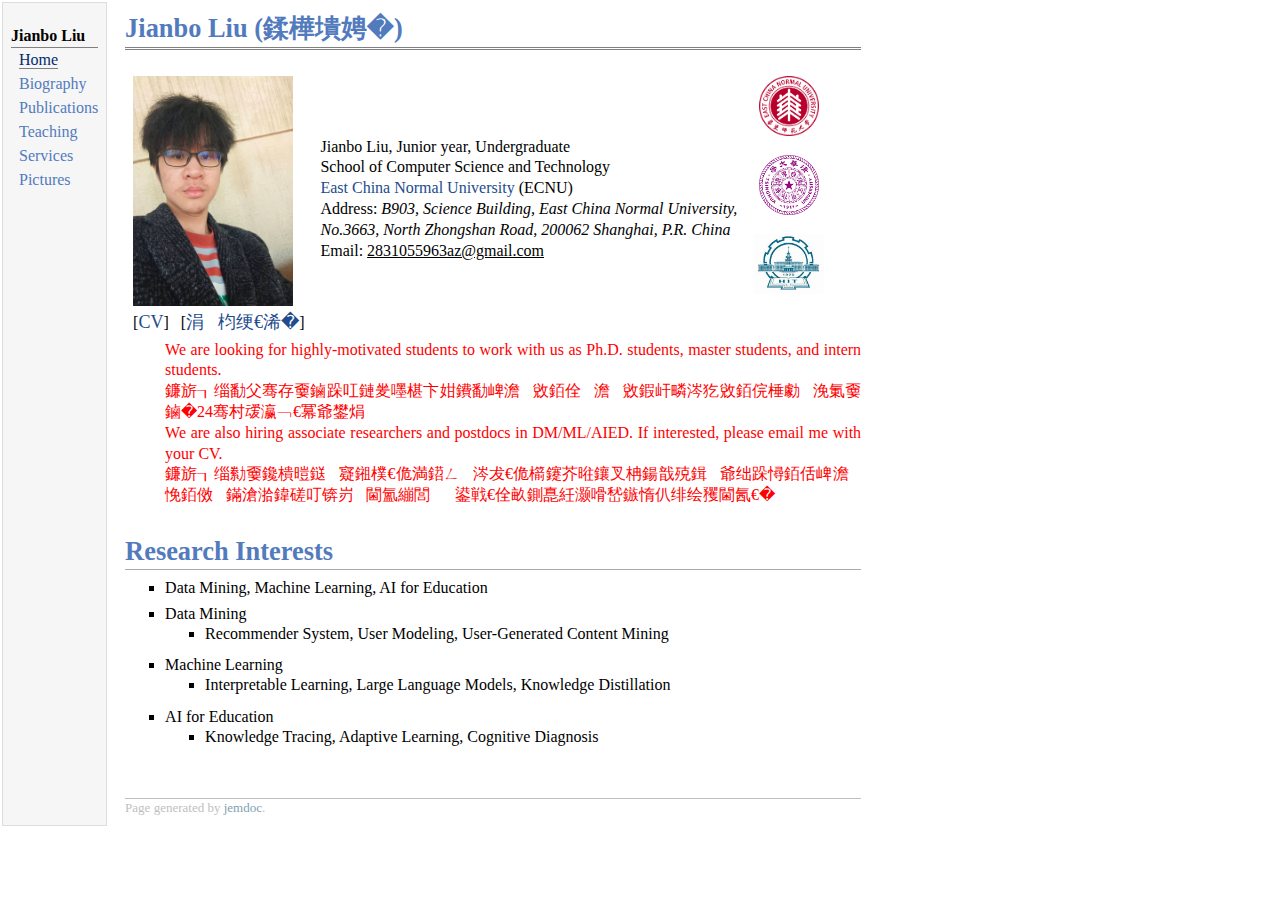
<file: index.html>
<!DOCTYPE html PUBLIC "-//W3C//DTD XHTML 1.1//EN"
  "http://www.w3.org/TR/xhtml11/DTD/xhtml11.dtd">
<html xmlns="http://www.w3.org/1999/xhtml" xml:lang="en">
<head>
<meta name="generator" content="jemdoc, see http://jemdoc.jaboc.net/" />
<meta http-equiv="Content-Type" content="text/html;charset=gb2312" />
<link rel="stylesheet" href="jemdoc.css" type="text/css" />
<title>Jianbo Liu (刘剑波)</title>
</head>
<body>
<table summary="Table for page layout." id="tlayout">
<tr valign="top">
<td id="layout-menu">
<div class="menu-category">Jianbo Liu</div>
<div class="menu-item"><a href="index.html" class="current">Home</a></div>
<div class="menu-item"><a href="biography.html">Biography</a></div>
<div class="menu-item"><a href="publications.html">Publications</a></div>
<div class="menu-item"><a href="teaching.html">Teaching</a></div>
<div class="menu-item"><a href="activities.html">Services</a></div>
<div class="menu-item"><a href="pictures.html">Pictures</a></div>
</td>
<td id="layout-content">
<div id="toptitle">
<h1>Jianbo Liu (刘剑波)</h1>
</div>
<table class="imgtable"><tr>
<td>
<a href="IMG_1641.jpg"><img src="IMG_1641.jpg" alt="picture" width="160px" height="230px" onclick="return false"/></a>
<br /><div class="text" style=" text-align:center;">[<a href="cv/Jianbo_Liu.pdf"><font face="Times New Roman"
             size="4">CV</font></a>] &nbsp;
            [<a href="https://faculty.ecnu.edu.cn/_s16/zw2_6443/main.psp" target="_blank"><font face="微软雅黑" size="4">中文简介</font></a>]  
  </div>
</td>
<td align="left"><p>
Jianbo Liu, Junior year, Undergraduate<br />
<!--<a href="http://aida.ecnu.edu.cn">Advanced Insititute of Data Analytics</a> (AIDA)<br />-->
<!--Department of Data Science and Engineering (DDSE)<br />-->
School of Computer Science and Technology<br />
<a href="http://www.ecnu.edu.cn">East China Normal University</a> (ECNU)<br />
Address: <i>B903, Science Building, East China Normal University,</i> <br /><i>No.3663, North Zhongshan Road, 200062 Shanghai, P.R. China</i><br />
Email: <u>2831055963az@gmail.com</u>
</p>
</td>
<td valign="top" scope="col">
<p align="center"><a href="http://www.ecnu.edu.cn"><img src="img/ecnu.jpg" alt="ECNU" height="60" border="0" /></a></p>
<p align="center"><a href="http://www.tsinghua.edu.cn"><img src="img/tsinghua.png" alt="Tsinghua" height="60" border="0" /></a></p>
<p align="center"><a href="http://www.hit.edu.cn"><img src="img/hit.jpeg" alt="Hit" height="60" border="0" /></a></p>
</td>
</tr></table>

<ul id="myul1">
<p>
 <font color="red"> We are looking for highly-motivated students to work with us as Ph.D. students, master students, and intern students. 
<br>研究组常年招收具有自驱力的博士生、硕士生和实习生。[预计会招收24年入学考研生]   
<br>We are also hiring associate researchers and postdocs in DM/ML/AIED. If interested, please email me with your CV.
<br>研究组招聘数据挖掘、机器学习、智能教育方向的副研究员、博士后。如果有兴趣，请通过邮箱发送简历，将即时联系沟通。
</font>
</p>
</ul>    
  
<h1>Research Interests</h1>
<ul>
<li><p>Data Mining, Machine Learning, AI for Education</p>
</li>
<li><p>Data Mining</p>
    <ul type="circle">
    <li> Recommender System, User Modeling, User-Generated Content Mining
    </li>
    </ul>
</li>
<li><p>Machine Learning</p>
    <ul type="circle">
    <li> Interpretable Learning, Large Language Models, Knowledge Distillation
    </li>
    </ul>
</li>
<li><p>AI for Education</p>
    <ul type="circle">
    <li> Knowledge Tracing, Adaptive Learning, Cognitive Diagnosis
    </li>
    </ul>
</li>
</ul>
  
<!--<h1>Contact</h1>
<ul>
<li><p>Address: B903, Science Building, East China Normal University, No.3663, North Zhongshan Road, 200062 Shanghai, P.R. China</p>
</li>
<li><p>Office Tel: 021-XXXXXXXX</p>
</li>
<li><p>Email: 2831055963az@gmail.com</p>
</li>
</ul>-->
<div id="footer">
<div id="footer-text">
Page generated by <a href="http://jemdoc.jaboc.net/">jemdoc</a>.
</div>
</div>
</td>
</tr>
</table>
</body>
</html>
</file>
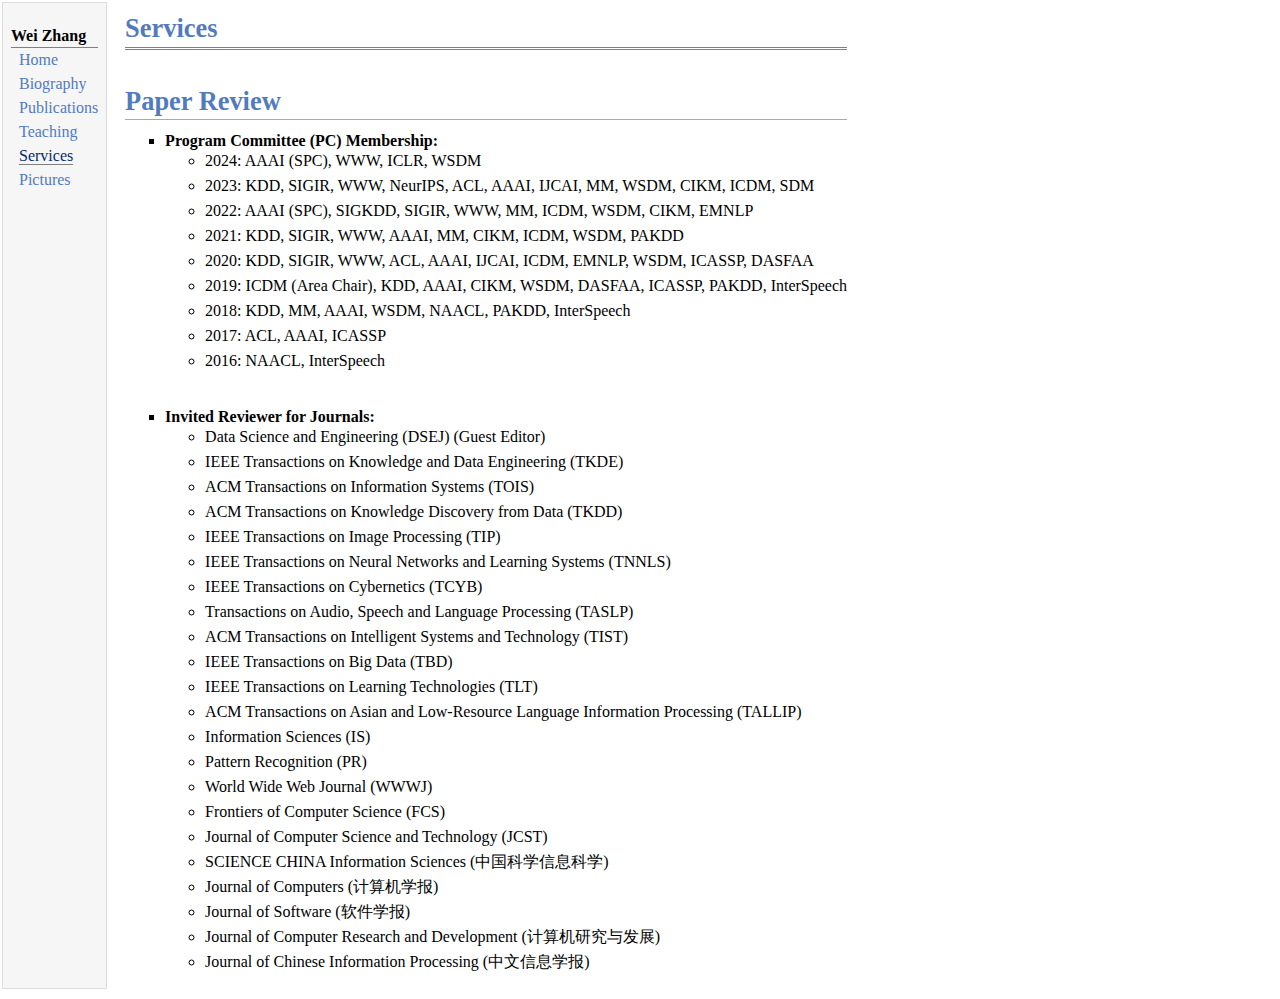
<file: activities.html>
<!DOCTYPE html PUBLIC "-//W3C//DTD XHTML 1.1//EN"
  "http://www.w3.org/TR/xhtml11/DTD/xhtml11.dtd">
<html xmlns="http://www.w3.org/1999/xhtml" xml:lang="en">
<head>
<meta name="generator" content="jemdoc, see http://jemdoc.jaboc.net/" />
<meta http-equiv="Content-Type" content="text/html;charset=utf-8" />
<link rel="stylesheet" href="jemdoc.css" type="text/css" />
<title>Activities</title>
</head>
<body>
<table summary="Table for page layout." id="tlayout">
<tr valign="top">
<td id="layout-menu">
<div class="menu-category">Wei Zhang</div>
<div class="menu-item"><a href="index.html">Home</a></div>
<div class="menu-item"><a href="biography.html">Biography</a></div>
<div class="menu-item"><a href="publications.html">Publications</a></div>
<div class="menu-item"><a href="teaching.html">Teaching</a></div>
<div class="menu-item"><a href="activities.html" class="current">Services</a></div>
<div class="menu-item"><a href="pictures.html">Pictures</a></div>
</td>
<td id="layout-content">
<div id="toptitle">
<h1>Services</h1>
</div>
<h1>Paper Review</h1>
<ul>
<li style="line-height:25px"><b>Program Committee (PC) Membership: </b>
    <ul>
    <li type="circle">2024: AAAI (SPC), WWW, ICLR, WSDM</li>  
    <li type="circle">2023: KDD, SIGIR, WWW, NeurIPS, ACL, AAAI, IJCAI, MM, WSDM, CIKM, ICDM, SDM</li>
    <li type="circle">2022: AAAI (SPC), SIGKDD, SIGIR, WWW, MM, ICDM, WSDM, CIKM, EMNLP </li>
    <li type="circle">2021: KDD, SIGIR, WWW, AAAI, MM, CIKM, ICDM, WSDM, PAKDD</li>
    <li type="circle">2020: KDD, SIGIR, WWW, ACL, AAAI, IJCAI, ICDM, EMNLP, WSDM, ICASSP, DASFAA</li>
    <li type="circle">2019: ICDM (Area Chair), KDD, AAAI, CIKM, WSDM, DASFAA, ICASSP, PAKDD, InterSpeech</li>
    <li type="circle">2018: KDD, MM, AAAI, WSDM, NAACL, PAKDD, InterSpeech</li>
    <li type="circle">2017: ACL, AAAI, ICASSP</li>
    <li type="circle">2016: NAACL, InterSpeech</li>
    </ul>
</li><br>

<li style="line-height:25px"><b>Invited Reviewer for Journals: </b>
<ul>
    <li type="circle">Data Science and Engineering (DSEJ) (Guest Editor)</li>
    <li type="circle">IEEE Transactions on Knowledge and Data Engineering (TKDE)</li>
    <li type="circle">ACM Transactions on Information Systems (TOIS)</li>
    <li type="circle">ACM Transactions on Knowledge Discovery from Data (TKDD)</li>
    <li type="circle">IEEE Transactions on Image Processing (TIP)</li>
    <li type="circle">IEEE Transactions on Neural Networks and Learning Systems (TNNLS)</li>
    <li type="circle">IEEE Transactions on Cybernetics (TCYB)</li>
    <li type="circle">Transactions on Audio, Speech and Language Processing (TASLP)</li>
    <li type="circle">ACM Transactions on Intelligent Systems and Technology (TIST)</li>
    <li type="circle">IEEE Transactions on Big Data (TBD)</li>
    <li type="circle">IEEE Transactions on Learning Technologies (TLT)</li>
    <li type="circle">ACM Transactions on Asian and Low-Resource Language Information Processing (TALLIP)</li>
    <li type="circle">Information Sciences (IS)</li>
    <li type="circle">Pattern Recognition (PR)</li>
    <li type="circle">World Wide Web Journal (WWWJ)</li>
    <li type="circle">Frontiers of Computer Science (FCS)</li>
    <li type="circle">Journal of Computer Science and Technology (JCST)</li>
    <li type="circle">SCIENCE CHINA Information Sciences (中国科学信息科学)</li>
    <li type="circle">Journal of Computers (计算机学报)</li>
    <li type="circle">Journal of Software (软件学报)</li>
    <li type="circle">Journal of Computer Research and Development (计算机研究与发展)</li>
    <li type="circle">Journal of Chinese Information Processing (中文信息学报)</li>
</ul>
</li>
</ul>
</td>
</tr>
</table>
</body>
</html>
</file>
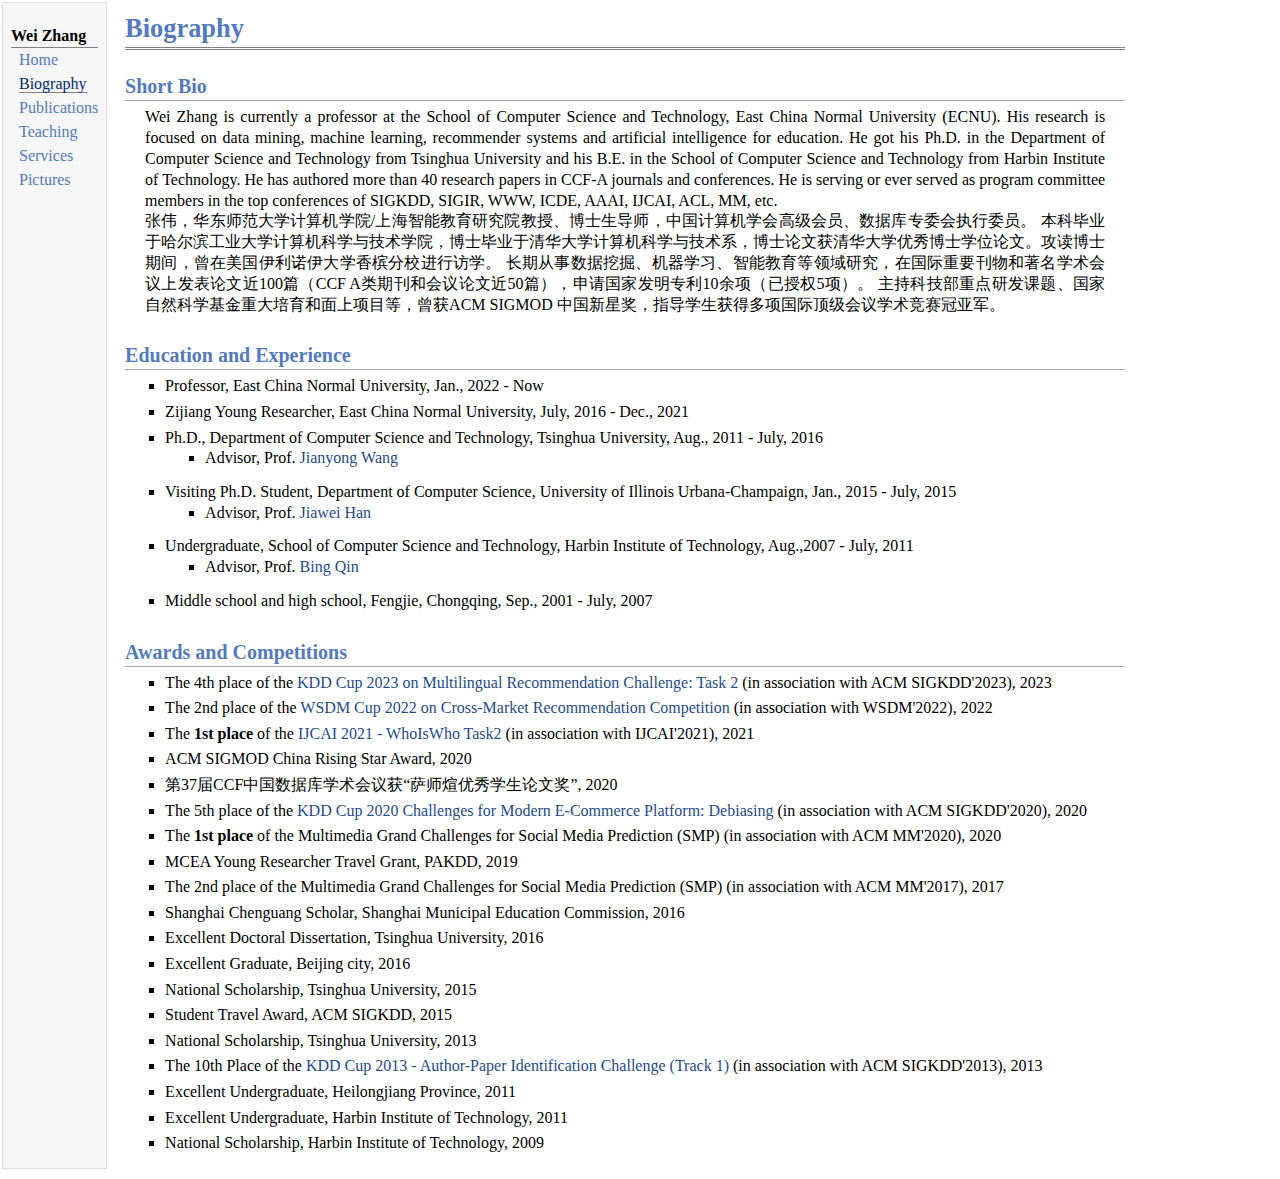
<file: biography.html>
<!DOCTYPE html PUBLIC "-//W3C//DTD XHTML 1.1//EN"
  "http://www.w3.org/TR/xhtml11/DTD/xhtml11.dtd">
<html xmlns="http://www.w3.org/1999/xhtml" xml:lang="en">
<head>
<meta name="generator" content="jemdoc, see http://jemdoc.jaboc.net/" />
<meta http-equiv="Content-Type" content="text/html;charset=utf-8" />
<link rel="stylesheet" href="jemdoc.css" type="text/css" />
<title>Biography</title>
</head>
<body>
<table summary="Table for page layout." id="tlayout">
<tr valign="top">
<td id="layout-menu">
<div class="menu-category">Wei Zhang</div>
<div class="menu-item"><a href="index.html">Home</a></div>
<div class="menu-item"><a href="biography.html" class="current">Biography</a></div>
<div class="menu-item"><a href="publications.html">Publications</a></div>
<div class="menu-item"><a href="teaching.html">Teaching</a></div>
<div class="menu-item"><a href="activities.html">Services</a></div>
<div class="menu-item"><a href="pictures.html">Pictures</a></div>
</td>
<td id="layout-content">
<div id="toptitle">
<h1>Biography</h1>
</div>

<h2>Short Bio</h2>
<ul id="myul2">
<p>
Wei Zhang is currently a professor at the School of Computer Science and Technology,
East China Normal University (ECNU). His research is focused on data mining, machine learning, recommender systems and artificial intelligence for education.
He got his Ph.D. in the Department of Computer Science and Technology from Tsinghua University
and his B.E. in the School of Computer Science and Technology from Harbin Institute of Technology.
He has authored more than 40 research papers in CCF-A journals and conferences.
He is serving or ever served as program committee members in the top conferences of
SIGKDD, SIGIR, WWW, ICDE, AAAI, IJCAI, ACL, MM, etc.<br>
张伟，华东师范大学计算机学院/上海智能教育研究院教授、博士生导师，中国计算机学会高级会员、数据库专委会执行委员。
本科毕业于哈尔滨工业大学计算机科学与技术学院，博士毕业于清华大学计算机科学与技术系，博士论文获清华大学优秀博士学位论文。攻读博士期间，曾在美国伊利诺伊大学香槟分校进行访学。
长期从事数据挖掘、机器学习、智能教育等领域研究，在国际重要刊物和著名学术会议上发表论文近100篇（CCF A类期刊和会议论文近50篇），申请国家发明专利10余项（已授权5项）。
主持科技部重点研发课题、国家自然科学基金重大培育和面上项目等，曾获ACM SIGMOD 中国新星奖，指导学生获得多项国际顶级会议学术竞赛冠亚军。
</p>
</ul> 
  
<!--Wei Zhang is currently an associate researcher with the title of Zijiang young scholar in the School of Computer Science and Technology,
<a href="http://www.ecnu.edu.cn/">East China Normal University</a> (ECNU).
Before that, he got his Ph.D. in the <a href="http://www.cs.tsinghua.edu.cn/">Department of Computer Science and Technology</a>
from <a href="http://www.tsinghua.edu.cn/">Tsinghua University</a>, advised by Prof. <a href="http://dbgroup.cs.tsinghua.edu.cn/wangjy/">Jianyong Wang</a>
from <a href="http://dbgroup.cs.tsinghua.edu.cn/"> Tsinghua database group</a>.
He got his B.E. degree, with a major in information security in the <a href="http://www.cs.hit.edu.cn/"> Department of Computer Science and Technology</a>, 
<a href="http://www.nju.edu.cn/">Harbin Institute of Technology</a>. 
He visited the <a href="http://dm1.cs.uiuc.edu/">data mining research group</a> in
<a href="http://cs.illinois.edu/">Computer Science</a>, <a href="http://illinois.edu/">University of Illinois at Urbana-Champaign</a>,
under the supervision of Prof. <a href="http://hanj.cs.illinois.edu/">Jiawei Han</a>.
He was also a member of <a href="http://ir.hit.edu.cn/HIT-CIR">HIT-CIR</a>,
advised by Prof. <a href="http://ir.hit.edu.cn/~qinb/">Bing Qin</a>.-->
 
<h2>Education and Experience</h2>
<ul>
<li><p>Professor, East China Normal University, Jan., 2022 - Now</p>
</li>
<li><p>Zijiang Young Researcher, East China Normal University, July, 2016 - Dec., 2021</p>
</li>
<li><p>Ph.D., Department of Computer Science and Technology, Tsinghua University, Aug., 2011 - July, 2016</p>
  <ul>
    <li><p>Advisor, Prof. <a href="http://dbgroup.cs.tsinghua.edu.cn/wangjy/">Jianyong Wang</a></p></li>
  </ul>  
</li>
</li>
<li><p>Visiting Ph.D. Student, Department of Computer Science, University of Illinois Urbana-Champaign, Jan., 2015 - July, 2015</p>
  <ul>
    <li><p>Advisor, Prof. <a href="http://hanj.cs.illinois.edu/">Jiawei Han</a></p></li>
  </ul>  
</li>
<li><p>Undergraduate, School of Computer Science and Technology, Harbin Institute of Technology, Aug.,2007 - July, 2011</p>
  <ul>
    <li><p>Advisor, Prof. <a href="http://ir.hit.edu.cn/~qinb/">Bing Qin</a></p></li>
  </ul>  
</li>
<li><p>Middle school and high school, Fengjie, Chongqing, Sep., 2001 - July, 2007</p>
</li>
</ul>
  
  
<!--<h2>Education</h2>
<ul>
<li><p>Ph.D. in <a href="http://www.cs.tsinghua.edu.cn/">Department of Computer Science and Technology</a>, 
<a href="http://www.tsinghua.edu.cn/">Tsinghua University</a>, 2011.08 - 2016.06</p>
<ul>
<li><p>Advisor: Prof. <a href="http://dbgroup.cs.tsinghua.edu.cn/wangjy/">Jianyong Wang</a></p>
</li>
<li><p>Thesis: User Modeling and Content Recommendation in Location-based Social Media</p>
</li>
</ul>
</ul>
  
<ul>
<li><p>Joint-training Ph.D. student, <a href="http://cs.illinois.edu/">Department of Computer Science</a>, 
<a href="http://illinois.edu/">University of Illinois Urbana-Champaign</a>, 2015.01 - 2015.07</p>
<ul>
<li><p>Advisor: Prof. <a href="http://hanj.cs.illinois.edu/">Jiawei Han</a></p>
</li>
</ul>
</ul>

<ul>
<li><p>B.E. in <a href="http://www.cs.hit.edu.cn/">School of Computer Science and Technology</a>, 
<a href="http://www.nju.edu.cn">Harbin Institute of Technology</a>, 2007.08 - 2011.07</p>
</li>
</ul>
  
<ul>
<li><p>Middle school and high school, Fengjie, Chongqing, 2001.09 - 2007.07</p>
</li>
</ul>-->

 
<!--<h2>Research Fundings</h2>
<ul id="myul" class="outside">
<li><p>Data- and Knowledge-Driven Explainable Logic Rule Learning and Application <br />
  Principal Investigator, National Science Foundation of China (NSFC), 2023-2025 <br /></p>
</li> 
<li><p>Research on Personalized Modeling of User Reviews based on Hybrid Representation Learning <br />
  Principal Investigator, National Science Foundation of China (NSFC), 2021-2024 <br /></p>
</li> 
<li><p>Research on User Analysis and Modeling in Mobile Social Networks based on Spatial-Temporal Behavior Sequences <br />
  Principal Investigator, National Science Foundation of China (NSFC), 2018-2020 <br /></p>
</li> 
<li><p>Research on Contiuous-Time Dynamic User Behavior Sequence Modeling<br />
  Principal Investigator, Shanghai Sailing Program, 2017-2020 <br /></p>
</li> 
</ul>>-->
  
<h2>Awards and Competitions</h2>
<ul id="myul" class="outside">
<li><p>The 4th place of the <a href="https://www.aicrowd.com/challenges/amazon-kdd-cup-23-multilingual-recommendation-challenge/problems/task-2-next-product-recommendation-for-underrepresented-languages/leaderboards">KDD Cup 2023 on Multilingual Recommendation Challenge: Task 2</a> (in association with ACM SIGKDD'2023), 2023</p>
</li>  
<li><p>The 2nd place of the <a href="https://xmrec.github.io/wsdmcup/">WSDM Cup 2022 on Cross-Market Recommendation Competition</a> (in association with WSDM'2022), 2022</p>
</li>
<li><p>The <b>1st place</b> of the <a href="https://biendata.xyz/competition/who-is-who2021_2/leaderboard/">IJCAI 2021 - WhoIsWho Task2</a> (in association with IJCAI'2021), 2021</p>
</li>
<li><p>ACM SIGMOD China Rising Star Award, 2020</p>
</li>
<li><p>第37届CCF中国数据库学术会议获“萨师煊优秀学生论文奖”, 2020</p>
</li>
<li><p>The 5th place of the <a href="https://tianchi.aliyun.com/competition/entrance/231785/rankingList">KDD Cup 2020 Challenges for Modern E-Commerce Platform: Debiasing</a> (in association with ACM SIGKDD'2020), 2020</p>
</li>
<li><p>The <b>1st place</b> of the Multimedia Grand Challenges for Social Media Prediction (SMP) (in association with ACM MM'2020), 2020</p>
</li>  
<li><p>MCEA Young Researcher Travel Grant, PAKDD, 2019</p>
</li>
<li><p>The 2nd place of the Multimedia Grand Challenges for Social Media Prediction (SMP) (in association with ACM MM'2017), 2017</p>
</li>  
<li><p>Shanghai Chenguang Scholar, Shanghai Municipal Education Commission, 2016</p>
</li>
<li><p>Excellent Doctoral Dissertation, Tsinghua University, 2016</p>
</li>
<li><p>Excellent Graduate, Beijing city, 2016</p>
</li>
<li><p>National Scholarship, Tsinghua University, 2015</p>
</li>
<li><p>Student Travel Award, ACM SIGKDD, 2015</p>
</li>
<li><p>National Scholarship, Tsinghua University, 2013</p>
</li>
<li><p>The 10th Place of the <a href="https://www.kaggle.com/c/kdd-cup-2013-author-paper-identification-challenge/leaderboard">KDD Cup 2013 - Author-Paper Identification Challenge (Track 1)</a> (in association with ACM SIGKDD'2013), 2013</p>
</li>
<li><p>Excellent Undergraduate, Heilongjiang Province, 2011</p>
</li>
<li><p>Excellent Undergraduate, Harbin Institute of Technology, 2011</p>
</li>
<li><p>National Scholarship, Harbin Institute of Technology, 2009</p>
</li>
<!--<li><p>Excellent Student Scholarship, Harbin Institute of Technology, 2007-2010</p>
</li>-->
</ul>
</td>
</tr>
</table>
</body>
</html>
</file>
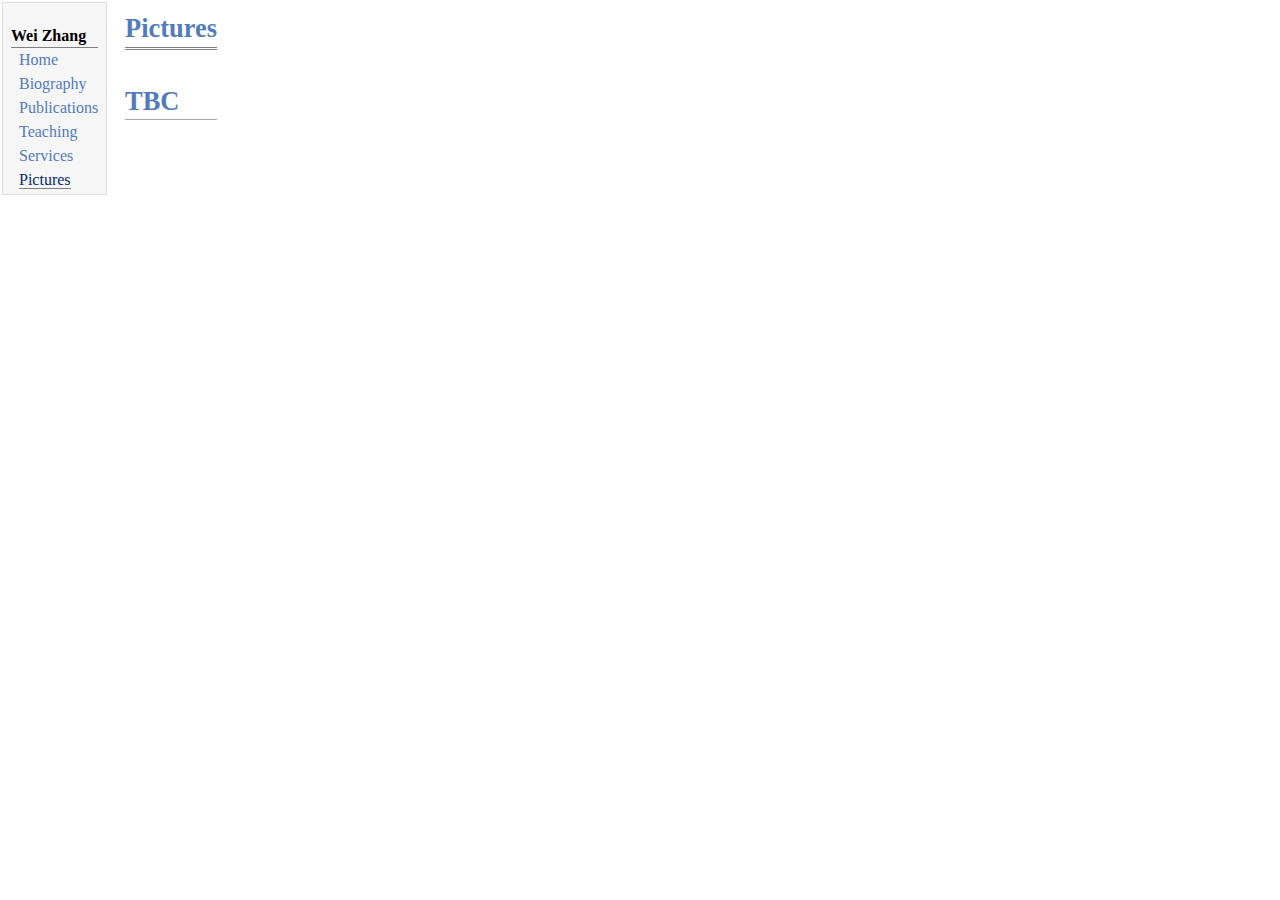
<file: pictures.html>
<!DOCTYPE html PUBLIC "-//W3C//DTD XHTML 1.1//EN"
  "http://www.w3.org/TR/xhtml11/DTD/xhtml11.dtd">
<html xmlns="http://www.w3.org/1999/xhtml" xml:lang="en">
<head>
<meta name="generator" content="jemdoc, see http://jemdoc.jaboc.net/" />
<meta http-equiv="Content-Type" content="text/html;charset=utf-8" />
<link rel="stylesheet" href="jemdoc.css" type="text/css" />
<title>Pictures</title>
</head>
<body>
<table summary="Table for page layout." id="tlayout">
<tr valign="top">
<td id="layout-menu">
<div class="menu-category">Wei Zhang</div>
<div class="menu-item"><a href="index.html">Home</a></div>
<div class="menu-item"><a href="biography.html">Biography</a></div>
<div class="menu-item"><a href="publications.html">Publications</a></div>
<div class="menu-item"><a href="teaching.html">Teaching</a></div>
<div class="menu-item"><a href="activities.html">Services</a></div>
<div class="menu-item"><a href="pictures.html" class="current">Pictures</a></div>
</td>
<td id="layout-content">
<div id="toptitle">
<h1>Pictures</h1>
</div>
<h1>TBC</h1>
</td>
</tr>
</table>
</body>
</html>
</file>
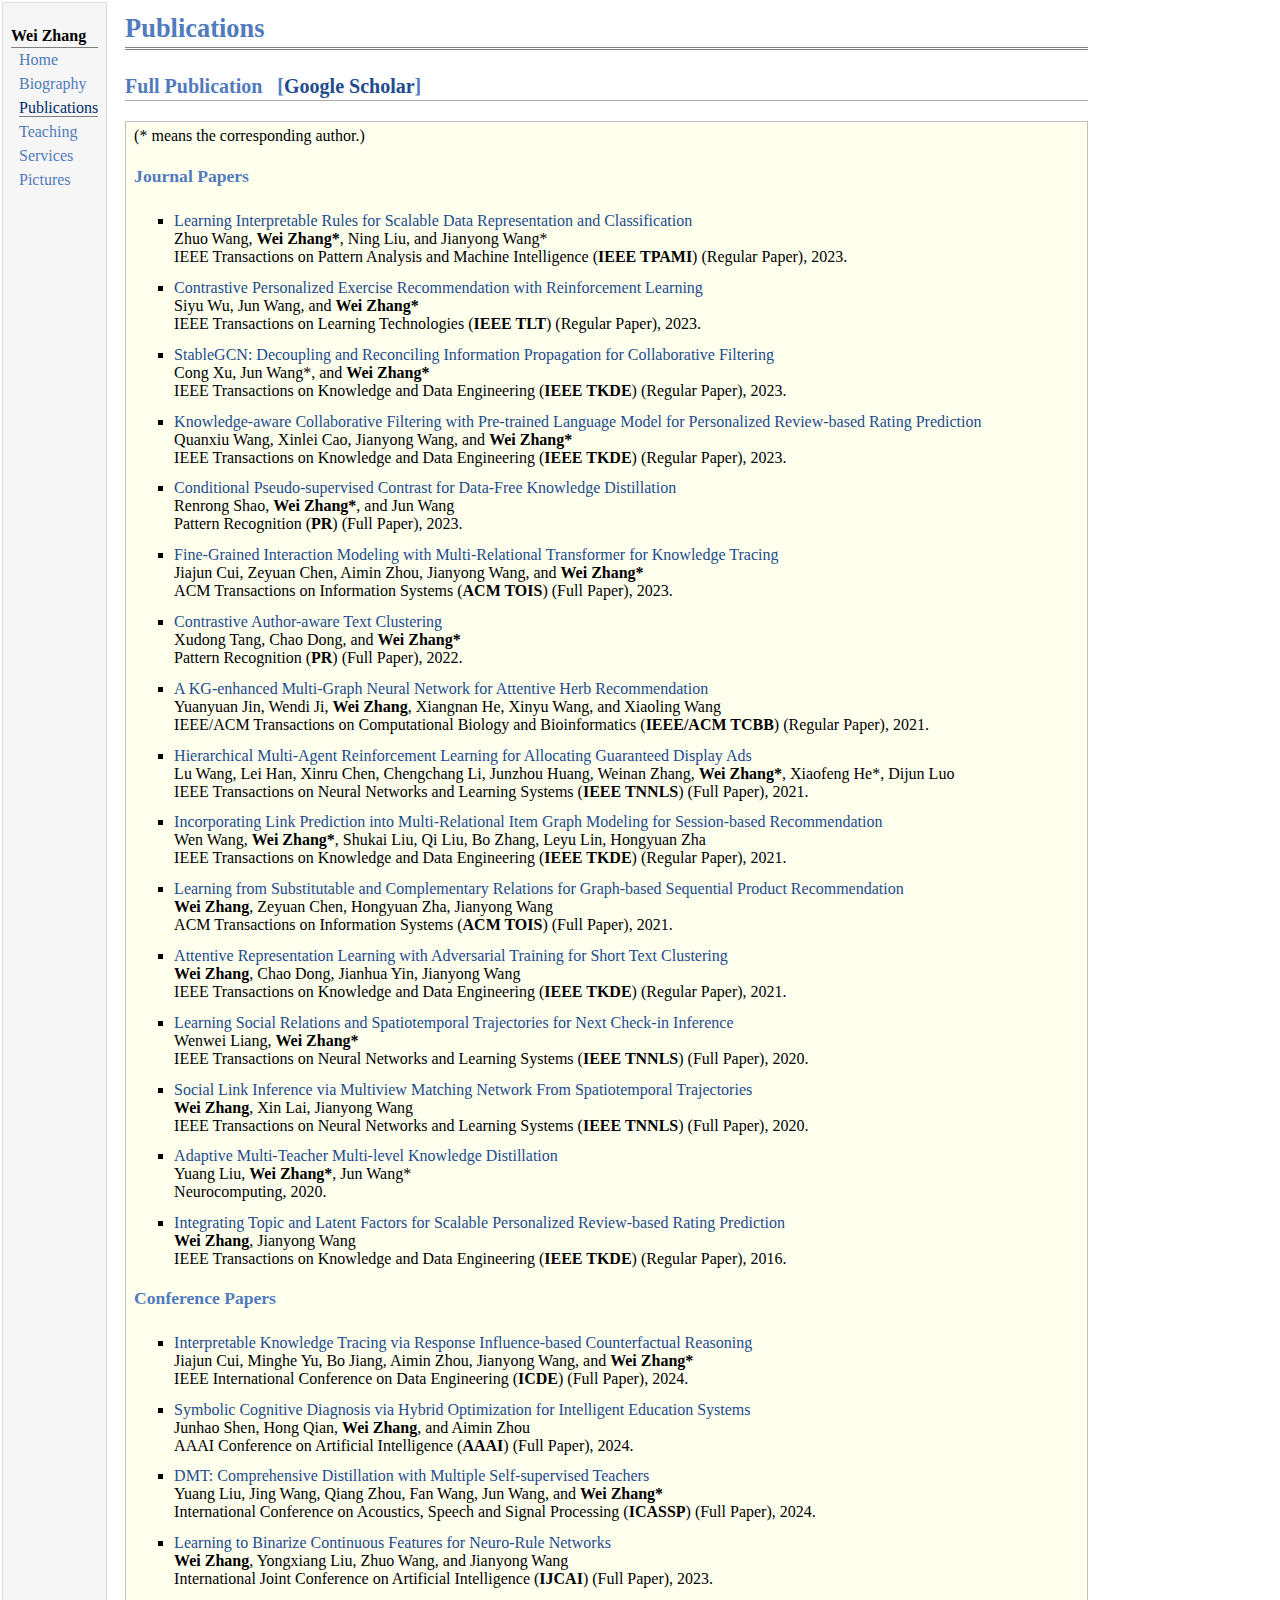
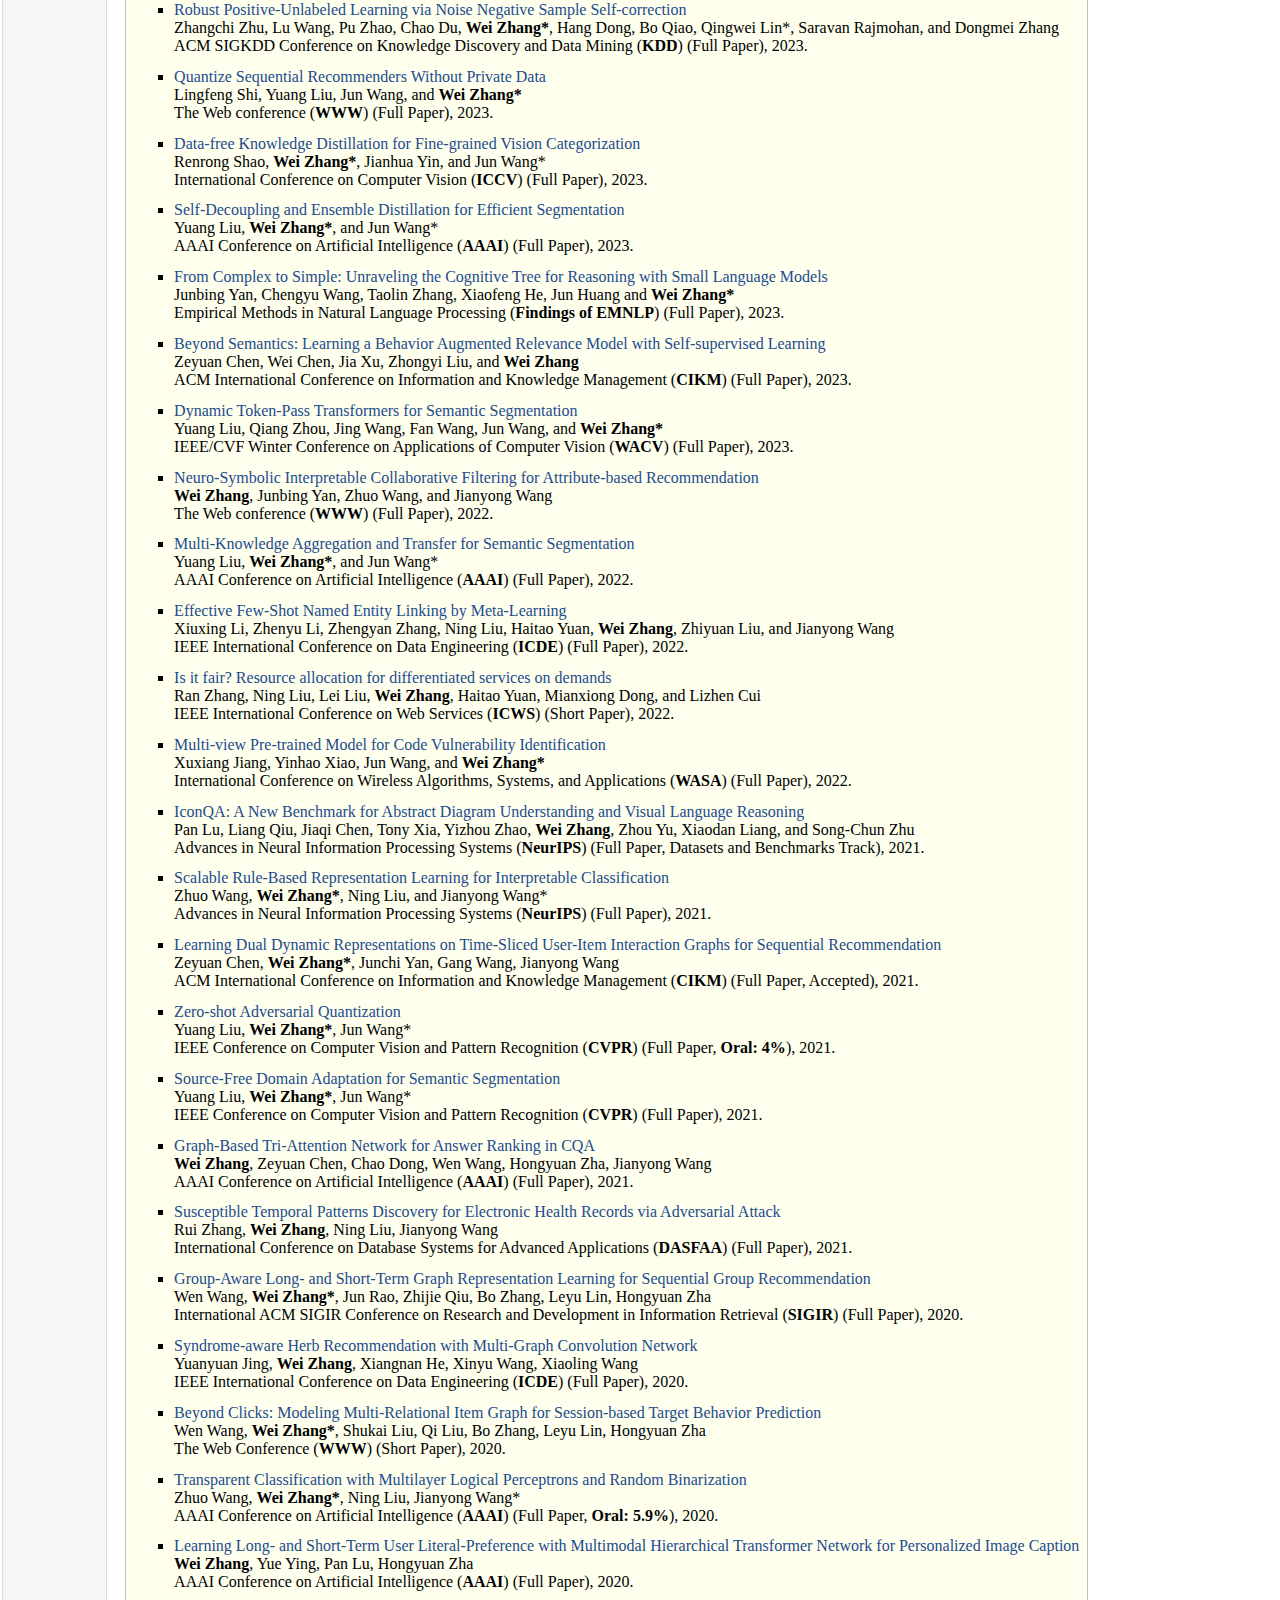
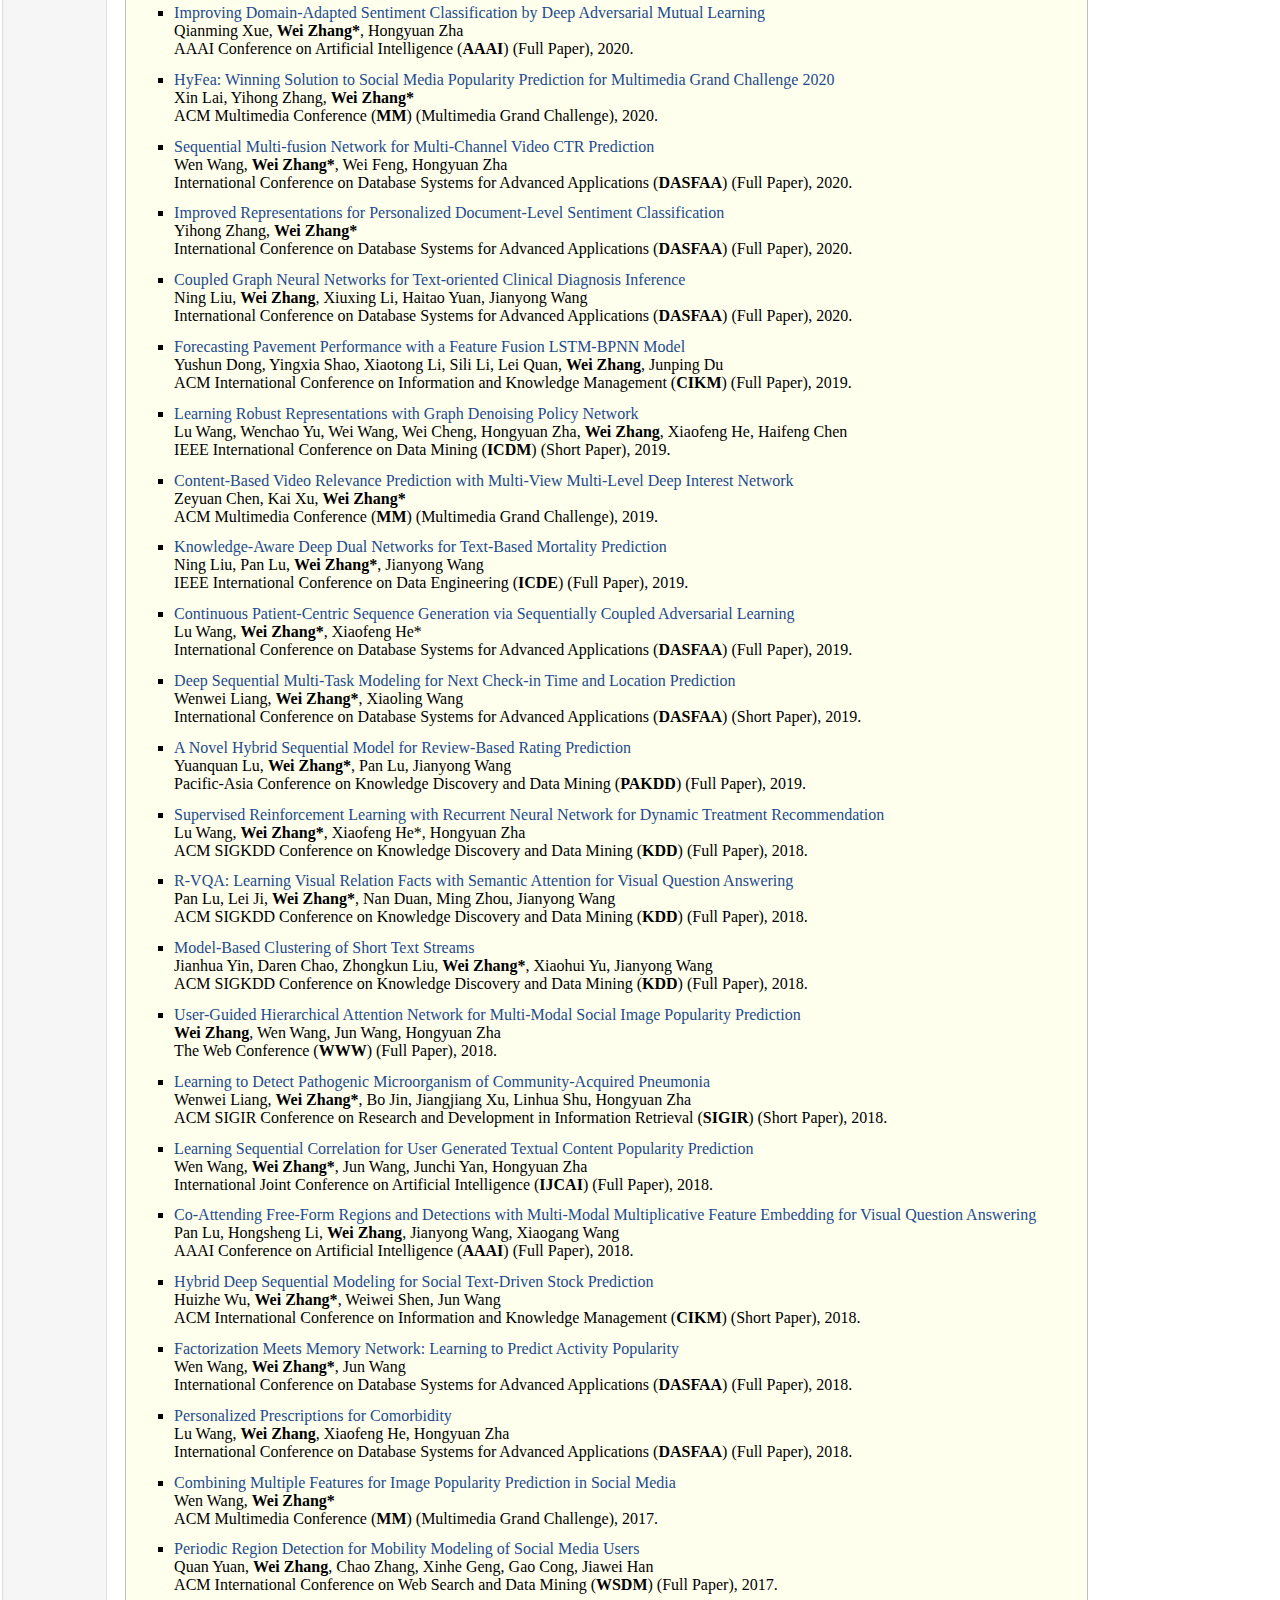
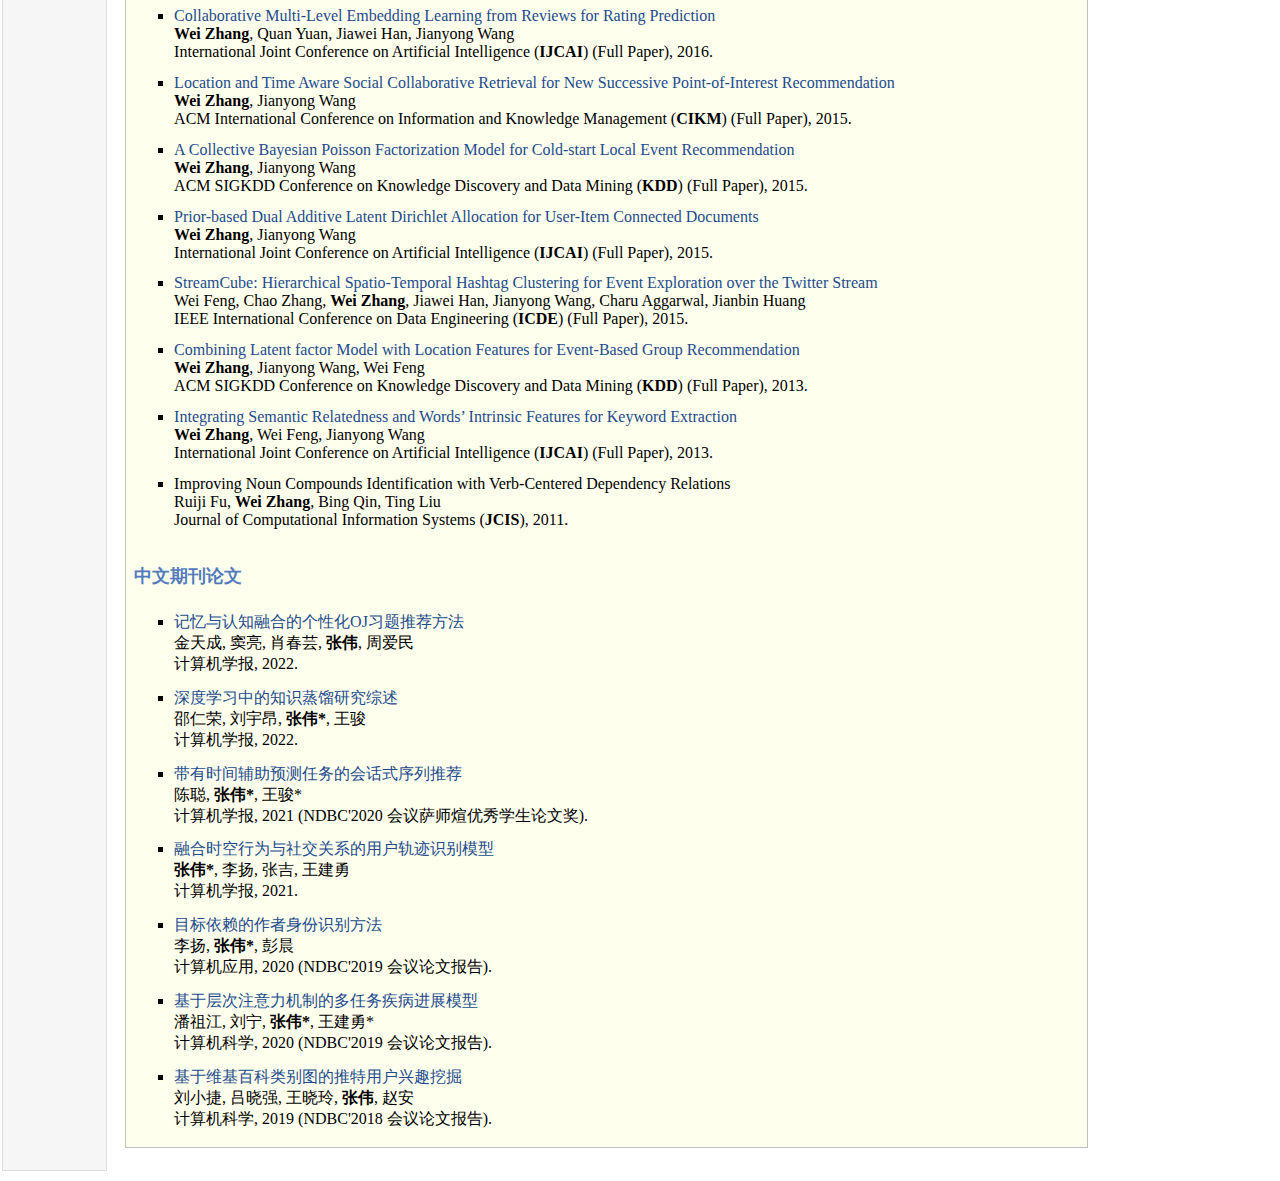
<file: publications.html>
<!DOCTYPE html PUBLIC "-//W3C//DTD XHTML 1.1//EN"
  "http://www.w3.org/TR/xhtml11/DTD/xhtml11.dtd">
<html xmlns="http://www.w3.org/1999/xhtml" xml:lang="en">
<head>
<meta name="generator" content="jemdoc, see http://jemdoc.jaboc.net/" />
<meta http-equiv="Content-Type" content="text/html;charset=utf-8" />
<link rel="stylesheet" href="jemdoc.css" type="text/css" />
<title>Publications</title>
</head>
<body>
<table summary="Table for page layout." id="tlayout">
<tr valign="top">
<td id="layout-menu">
<div class="menu-category">Wei Zhang</div>
<div class="menu-item"><a href="index.html">Home</a></div>
<div class="menu-item"><a href="biography.html">Biography</a></div>
<div class="menu-item"><a href="publications.html" class="current">Publications</a></div>
<div class="menu-item"><a href="teaching.html">Teaching</a></div>
<div class="menu-item"><a href="activities.html">Services</a></div>
<div class="menu-item"><a href="pictures.html">Pictures</a></div>
</td>
<td id="layout-content">
<div id="toptitle">
<h1>Publications</h1>
</div>
<!--<p><a href="https://scholar.google.com/citations?user=DKcduF0AAAAJ&hl=zh-CN"><b>Google Scholar Citation</b></a></p>
<h2>Journal Papers</h2>
<div class="infoblock">
<div class="blockcontent">
<p><b>Wei Zhang</b>, Jianyong Wang. <a href="https://ieeexplore.ieee.org/document/7539287/">Integrating Topic and Latent Factors for Scalable Personalized Review-based Rating Prediction</a>. <i>IEEE Transactions on Knowledge and Data Engineering</i> <b>(TKDE)</b>, 2016 </p>
<p>Ruiji Fu, <b>Wei Zhang</b>, Bing Qin, Ting Liu. Improving Noun Compounds Identification with Verb-Centered Dependency Relations, <i>Journal of Computational Information Systems</i>, 2011 </p>
</div></div>
 &nbsp; <b>[<a href="index.html">Selected Publication</a>]</b>
//-->
<h2>Full Publication &nbsp; <b>[<a href="https://scholar.google.com/citations?user=DKcduF0AAAAJ&hl=zh-CN">Google Scholar</a>]</b></h2>
<div class="infoblock">
<div class="blockcontent">
<p>(* means the corresponding author.)</p>

<h3>Journal Papers<br /><br /></h3>
<ul>
<li><a href="https://arxiv.org/pdf/2310.14336.pdf">Learning Interpretable Rules for Scalable Data Representation and Classification</a><br />
Zhuo Wang, <b>Wei Zhang*</b>, Ning Liu, and Jianyong Wang*<br />
IEEE Transactions on Pattern Analysis and Machine Intelligence (<b>IEEE TPAMI</b>) (Regular Paper), 2023.<br /></p>
</li>
</ul>  
<ul>
<li><a href="https://ieeexplore.ieee.org/document/10290979">Contrastive Personalized Exercise Recommendation with Reinforcement Learning</a><br />
Siyu Wu, Jun Wang, and <b>Wei Zhang*</b><br />
IEEE Transactions on Learning Technologies (<b>IEEE TLT</b>) (Regular Paper), 2023.<br /></p>
</li>
</ul>
<ul>
<li><a href="https://ieeexplore.ieee.org/document/10285470/">StableGCN: Decoupling and Reconciling Information Propagation for Collaborative Filtering</a><br />
Cong Xu, Jun Wang*, and <b>Wei Zhang*</b><br />
IEEE Transactions on Knowledge and Data Engineering (<b>IEEE TKDE</b>) (Regular Paper), 2023.<br /></p>
</li>
</ul>
<ul>
<li><a href="https://browse.arxiv.org/pdf/2308.02555.pdf">Knowledge-aware Collaborative Filtering with Pre-trained Language Model for Personalized Review-based Rating Prediction</a><br />
Quanxiu Wang, Xinlei Cao, Jianyong Wang, and <b>Wei Zhang*</b><br />
IEEE Transactions on Knowledge and Data Engineering (<b>IEEE TKDE</b>) (Regular Paper), 2023.<br /></p>
</li>
</ul>
<ul>
<li><a href="paper/PR23_DataFree.pdf">Conditional Pseudo-supervised Contrast for Data-Free Knowledge Distillation</a><br />
Renrong Shao, <b>Wei Zhang*</b>, and Jun Wang<br />
Pattern Recognition (<b>PR</b>) (Full Paper), 2023.<br /></p>
</li>
</ul>  
<ul>
<li><a href="paper/TOIS23_KT.pdf">Fine-Grained Interaction Modeling with Multi-Relational Transformer for Knowledge Tracing</a><br />
Jiajun Cui, Zeyuan Chen, Aimin Zhou, Jianyong Wang, and <b>Wei Zhang*</b><br />
ACM Transactions on Information Systems (<b>ACM TOIS</b>) (Full Paper), 2023.<br /></p>
</li>
</ul>
<ul>
<li><a href="https://www.sciencedirect.com/science/article/abs/pii/S0031320322002680">Contrastive Author-aware Text Clustering</a><br />
Xudong Tang, Chao Dong, and <b>Wei Zhang*</b><br />
Pattern Recognition (<b>PR</b>) (Full Paper), 2022.<br /></p>
</li>
</ul>
<ul>
<li><a href="https://ieeexplore.ieee.org/document/9548848">A KG-enhanced Multi-Graph Neural Network for Attentive Herb Recommendation</a><br />
Yuanyuan Jin, Wendi Ji, <b>Wei Zhang</b>, Xiangnan He, Xinyu Wang, and Xiaoling Wang<br />
IEEE/ACM Transactions on Computational Biology and Bioinformatics (<b>IEEE/ACM TCBB</b>) (Regular Paper), 2021.<br /></p>
</li>
</ul> 
<ul>
<li><a href="https://ieeexplore.ieee.org/document/9432789">Hierarchical Multi-Agent Reinforcement Learning for Allocating Guaranteed Display Ads</a><br />
Lu Wang, Lei Han, Xinru Chen, Chengchang Li, Junzhou Huang, Weinan Zhang, <b>Wei Zhang*</b>, Xiaofeng He*, Dijun Luo<br />
IEEE Transactions on Neural Networks and Learning Systems (<b>IEEE TNNLS</b>) (Full Paper), 2021.<br /></p>
</li>
</ul> 
<ul>
<li><a href="https://ieeexplore.ieee.org/abstract/document/9536374">Incorporating Link Prediction into Multi-Relational Item Graph Modeling for Session-based Recommendation</a><br />
Wen Wang, <b>Wei Zhang*</b>, Shukai Liu, Qi Liu, Bo Zhang, Leyu Lin, Hongyuan Zha<br />
IEEE Transactions on Knowledge and Data Engineering (<b>IEEE TKDE</b>) (Regular Paper), 2021.<br /></p>
</li>
</ul>
<ul>
<li><a href="https://dl.acm.org/doi/10.1145/3464302">Learning from Substitutable and Complementary Relations for Graph-based Sequential Product Recommendation</a><br />
<b>Wei Zhang</b>, Zeyuan Chen, Hongyuan Zha, Jianyong Wang<br />
ACM Transactions on Information Systems (<b>ACM TOIS</b>) (Full Paper), 2021.<br /></p>
</li>
</ul>  
<ul>
<li><a href="https://arxiv.org/abs/1912.03720">Attentive Representation Learning with Adversarial Training for Short Text Clustering</a><br />
<b>Wei Zhang</b>, Chao Dong, Jianhua Yin, Jianyong Wang<br />
IEEE Transactions on Knowledge and Data Engineering (<b>IEEE TKDE</b>) (Regular Paper), 2021.<br /></p>
</li>
</ul>
<ul>
<li><a href="paper/LocationPrediction_Preprint.pdf">Learning Social Relations and Spatiotemporal Trajectories for Next Check-in Inference</a><br />
Wenwei Liang, <b>Wei Zhang*</b><br />
IEEE Transactions on Neural Networks and Learning Systems (<b>IEEE TNNLS</b>) (Full Paper), 2020.<br /></p>
</li>
</ul>
<ul>
<li><a href="https://arxiv.org/abs/2103.11095">Social Link Inference via Multiview Matching Network From Spatiotemporal Trajectories</a><br />
<b>Wei Zhang</b>, Xin Lai, Jianyong Wang<br />
IEEE Transactions on Neural Networks and Learning Systems (<b>IEEE TNNLS</b>) (Full Paper), 2020.<br /></p>
</li>
</ul>
<ul>
<li><a href="https://www.sciencedirect.com/science/article/abs/pii/S0925231220311565">Adaptive Multi-Teacher Multi-level Knowledge Distillation</a><br />
Yuang Liu, <b>Wei Zhang*</b>, Jun Wang*<br />
Neurocomputing, 2020.<br /></p>
</li>
</ul>
<ul>
<li><a href="https://ieeexplore.ieee.org/document/7539287/">Integrating Topic and Latent Factors for Scalable Personalized Review-based Rating Prediction</a><br />
<b>Wei Zhang</b>, Jianyong Wang<br />
IEEE Transactions on Knowledge and Data Engineering (<b>IEEE TKDE</b>) (Regular Paper), 2016.<br /></p>
</li>
</ul>  
  
<h3>Conference Papers<br /><br /></h3>
<ul>
<li><a href="https://arxiv.org/abs/2312.10045">Interpretable Knowledge Tracing via Response Influence-based Counterfactual Reasoning</a><br />
Jiajun Cui, Minghe Yu, Bo Jiang, Aimin Zhou, Jianyong Wang, and <b>Wei Zhang*</b><br />
IEEE International Conference on Data Engineering (<b>ICDE</b>) (Full Paper), 2024.<br /></p>
</li>
</ul>
<ul>
<li><a href="">Symbolic Cognitive Diagnosis via Hybrid Optimization for Intelligent Education Systems</a><br />
Junhao Shen, Hong Qian, <b>Wei Zhang</b>, and Aimin Zhou<br />
AAAI Conference on Artificial Intelligence (<b>AAAI</b>) (Full Paper), 2024.<br /></p>
</li>
</ul>    
<ul>
<li><a href="">DMT: Comprehensive Distillation with Multiple Self-supervised Teachers</a><br />
Yuang Liu, Jing Wang, Qiang Zhou, Fan Wang, Jun Wang, and <b>Wei Zhang*</b><br />
International Conference on Acoustics, Speech and Signal Processing (<b>ICASSP</b>) (Full Paper), 2024.<br /></p>
</li>
</ul>  
<ul>
<li><a href="https://www.ijcai.org/proceedings/2023/0510.pdf">Learning to Binarize Continuous Features for Neuro-Rule Networks</a><br />
<b>Wei Zhang</b>, Yongxiang Liu, Zhuo Wang, and Jianyong Wang<br />
International Joint Conference on Artificial Intelligence (<b>IJCAI</b>) (Full Paper), 2023.<br /></p>
</li>
</ul>
<ul>
<li><a href="https://arxiv.org/abs/2308.00279">Robust Positive-Unlabeled Learning via Noise Negative Sample Self-correction</a><br />
Zhangchi Zhu, Lu Wang, Pu Zhao, Chao Du, <b>Wei Zhang*</b>, Hang Dong, Bo Qiao, Qingwei Lin*, Saravan Rajmohan, and Dongmei Zhang<br />
ACM SIGKDD Conference on Knowledge Discovery and Data Mining (<b>KDD</b>) (Full Paper), 2023.<br /></p>
</li>
</ul>  
<ul>
<li><a href="paper/WWW23_Quantize.pdf">Quantize Sequential Recommenders Without Private Data</a><br />
Lingfeng Shi, Yuang Liu, Jun Wang, and <b>Wei Zhang*</b><br />
The Web conference (<b>WWW</b>) (Full Paper), 2023.<br /></p>
</li>
</ul> 
<ul>
<li><a href="https://openaccess.thecvf.com/content/ICCV2023/papers/Shao_Data-free_Knowledge_Distillation_for_Fine-grained_Visual_Categorization_ICCV_2023_paper.pdf">Data-free Knowledge Distillation for Fine-grained Vision Categorization</a><br />
Renrong Shao, <b>Wei Zhang*</b>, Jianhua Yin, and Jun Wang*<br />
International Conference on Computer Vision (<b>ICCV</b>) (Full Paper), 2023.<br /></p>
</li>
</ul>
<ul>
<li><a href="paper/AAAI23_SDES.pdf">Self-Decoupling and Ensemble Distillation for Efficient Segmentation</a><br />
Yuang Liu, <b>Wei Zhang*</b>, and Jun Wang*<br />
AAAI Conference on Artificial Intelligence (<b>AAAI</b>) (Full Paper), 2023.<br /></p>
</li>
</ul> 
<ul>
<li><a href="https://weizhangltt.github.io/">From Complex to Simple: Unraveling the Cognitive Tree for Reasoning with Small Language Models</a><br />
Junbing Yan, Chengyu Wang, Taolin Zhang, Xiaofeng He, Jun Huang and <b>Wei Zhang*</b><br />
Empirical Methods in Natural Language Processing (<b>Findings of EMNLP</b>) (Full Paper), 2023.<br /></p>
</li>
</ul> 
<ul>
<li><a href="https://arxiv.org/abs/2308.05379">Beyond Semantics: Learning a Behavior Augmented Relevance Model with Self-supervised Learning</a><br />
Zeyuan Chen, Wei Chen, Jia Xu, Zhongyi Liu, and <b>Wei Zhang</b><br />
ACM International Conference on Information and Knowledge Management (<b>CIKM</b>) (Full Paper), 2023.<br /></p>
</li>
</ul>   
<ul>
<li><a href="https://arxiv.org/abs/2308.01944">Dynamic Token-Pass Transformers for Semantic Segmentation</a><br />
Yuang Liu, Qiang Zhou, Jing Wang, Fan Wang, Jun Wang, and <b>Wei Zhang*</b><br />
IEEE/CVF Winter Conference on Applications of Computer Vision (<b>WACV</b>) (Full Paper), 2023.<br /></p>
</li>
</ul>     
<ul>
<li><a href="https://dl.acm.org/doi/10.1145/3485447.3512042">Neuro-Symbolic Interpretable Collaborative Filtering for Attribute-based Recommendation</a><br />
<b>Wei Zhang</b>, Junbing Yan, Zhuo Wang, and Jianyong Wang<br />
The Web conference (<b>WWW</b>) (Full Paper), 2022.<br /></p>
</li>
</ul>
<ul>
<li><a href="https://www.aaai.org/AAAI22Papers/AAAI-411.LiuY.pdf">Multi-Knowledge Aggregation and Transfer for Semantic Segmentation</a><br />
Yuang Liu, <b>Wei Zhang*</b>, and Jun Wang*<br />
AAAI Conference on Artificial Intelligence (<b>AAAI</b>) (Full Paper), 2022.<br /></p>
</li>
</ul> 
<ul>
<li><a href="https://arxiv.org/pdf/2207.05280.pdf">Effective Few-Shot Named Entity Linking by Meta-Learning</a><br />
Xiuxing Li, Zhenyu Li, Zhengyan Zhang, Ning Liu, Haitao Yuan, <b>Wei Zhang</b>, Zhiyuan Liu, and Jianyong Wang<br />
IEEE International Conference on Data Engineering (<b>ICDE</b>) (Full Paper), 2022.<br /></p>
</li>
</ul> 
<ul>
<li><a href="https://ieeexplore.ieee.org/document/9885272/">Is it fair? Resource allocation for differentiated services on demands</a><br />
Ran Zhang, Ning Liu, Lei Liu, <b>Wei Zhang</b>, Haitao Yuan, Mianxiong Dong, and Lizhen Cui<br />
IEEE International Conference on Web Services (<b>ICWS</b>) (Short Paper), 2022.<br /></p>
</li>
</ul> 
<ul>
<li><a href="https://arxiv.org/abs/2208.05227">Multi-view Pre-trained Model for Code Vulnerability Identification</a><br />
Xuxiang Jiang, Yinhao Xiao, Jun Wang, and <b>Wei Zhang*</b><br />
International Conference on Wireless Algorithms, Systems, and Applications (<b>WASA</b>) (Full Paper), 2022.<br /></p>
</li>
</ul> 
<ul>
<li><a href="https://lupantech.github.io/papers/neurips21_iconqa.pdf">IconQA: A New Benchmark for Abstract Diagram Understanding and Visual Language Reasoning</a><br />
Pan Lu, Liang Qiu, Jiaqi Chen, Tony Xia, Yizhou Zhao, <b>Wei Zhang</b>, Zhou Yu, Xiaodan Liang, and Song-Chun Zhu<br />
Advances in Neural Information Processing Systems (<b>NeurIPS</b>) (Full Paper, Datasets and Benchmarks Track), 2021.<br /></p>
</li>
</ul> 
<ul>
<li><a href="http://arxiv.org/abs/2109.15103">Scalable Rule-Based Representation Learning for Interpretable Classification</a><br />
Zhuo Wang, <b>Wei Zhang*</b>, Ning Liu, and Jianyong Wang*<br />
Advances in Neural Information Processing Systems (<b>NeurIPS</b>) (Full Paper), 2021.<br /></p>
</li>
</ul>   
<ul>
<li><a href="https://arxiv.org/abs/2109.11790">Learning Dual Dynamic Representations on Time-Sliced User-Item Interaction Graphs for Sequential Recommendation</a><br />
Zeyuan Chen, <b>Wei Zhang*</b>, Junchi Yan, Gang Wang, Jianyong Wang<br />
ACM International Conference on Information and Knowledge Management (<b>CIKM</b>) (Full Paper, Accepted), 2021.<br /></p>
</li>
</ul>
<ul>
<li><a href="https://arxiv.org/abs/2103.15263">Zero-shot Adversarial Quantization</a><br />
Yuang Liu, <b>Wei Zhang*</b>, Jun Wang*<br />
IEEE Conference on Computer Vision and Pattern Recognition (<b>CVPR</b>) (Full Paper, <b>Oral: 4%</b>), 2021.<br /></p>
</li>
</ul>
<ul>
<li><a href="https://arxiv.org/abs/2103.16372">Source-Free Domain Adaptation for Semantic Segmentation</a><br />
Yuang Liu, <b>Wei Zhang*</b>, Jun Wang*<br />
IEEE Conference on Computer Vision and Pattern Recognition (<b>CVPR</b>) (Full Paper), 2021.<br /></p>
</li>
</ul> 
<ul>
<li><a href="https://arxiv.org/abs/2103.03583">Graph-Based Tri-Attention Network for Answer Ranking in CQA</a><br />
<b>Wei Zhang</b>, Zeyuan Chen, Chao Dong, Wen Wang, Hongyuan Zha, Jianyong Wang<br />
AAAI Conference on Artificial Intelligence (<b>AAAI</b>) (Full Paper), 2021.<br /></p>
</li>
</ul>
<ul>
<li><a href="https://www.springerprofessional.de/en/susceptible-temporal-patterns-discovery-for-electronic-health-re/19040914">Susceptible Temporal Patterns Discovery for Electronic Health Records via Adversarial Attack</a><br />
Rui Zhang, <b>Wei Zhang</b>, Ning Liu, Jianyong Wang<br />
International Conference on Database Systems for Advanced Applications (<b>DASFAA</b>) (Full Paper), 2021.<br /></p>
</li>
</ul>
<ul>
<li><a href="paper/SIGIR20-Wang.pdf">Group-Aware Long- and Short-Term Graph Representation Learning for Sequential Group Recommendation</a><br />
Wen Wang, <b>Wei Zhang*</b>, Jun Rao, Zhijie Qiu, Bo Zhang, Leyu Lin, Hongyuan Zha<br />
International ACM SIGIR Conference on Research and Development in Information Retrieval (<b>SIGIR</b>) (Full Paper), 2020.<br /></p>
</li>
</ul>
<ul>
<li><a href="https://arxiv.org/abs/2002.08575v1">Syndrome-aware Herb Recommendation with Multi-Graph Convolution Network</a><br />
Yuanyuan Jing, <b>Wei Zhang</b>, Xiangnan He, Xinyu Wang, Xiaoling Wang<br />
IEEE International Conference on Data Engineering (<b>ICDE</b>) (Full Paper), 2020.<br /></p>
</li>
</ul>
<ul>
<li><a href="https://arxiv.org/abs/2002.07993">Beyond Clicks: Modeling Multi-Relational Item Graph for Session-based Target Behavior Prediction</a><br />
Wen Wang, <b>Wei Zhang*</b>, Shukai Liu, Qi Liu, Bo Zhang, Leyu Lin, Hongyuan Zha<br />
The Web Conference (<b>WWW</b>) (Short Paper), 2020.<br /></p>
</li>
</ul>
<ul>
<li><a href="https://arxiv.org/abs/1912.04695">Transparent Classification with Multilayer Logical Perceptrons and Random Binarization</a><br />
Zhuo Wang, <b>Wei Zhang*</b>, Ning Liu, Jianyong Wang*<br />
AAAI Conference on Artificial Intelligence (<b>AAAI</b>) (Full Paper, <b>Oral: 5.9%</b>), 2020.<br /></p>
</li>
</ul>
<ul>
<li><a href="paper/zhang-aaai20.pdf">Learning Long- and Short-Term User Literal-Preference with Multimodal Hierarchical Transformer Network for Personalized Image Caption</a><br />
<b>Wei Zhang</b>, Yue Ying, Pan Lu, Hongyuan Zha<br />
AAAI Conference on Artificial Intelligence (<b>AAAI</b>) (Full Paper), 2020.<br /></p>
</li>
</ul>
<ul>
<li><a href="https://arxiv.org/abs/2002.00119">Improving Domain-Adapted Sentiment Classification by Deep Adversarial Mutual Learning</a><br />
Qianming Xue, <b>Wei Zhang*</b>, Hongyuan Zha<br />
AAAI Conference on Artificial Intelligence (<b>AAAI</b>) (Full Paper), 2020.<br /></p>
</li>
</ul>
<ul>
<li><a href="https://dl.acm.org/doi/10.1145/3394171.3416273">HyFea: Winning Solution to Social Media Popularity Prediction for Multimedia Grand Challenge 2020</a><br />
Xin Lai, Yihong Zhang, <b>Wei Zhang*</b><br />
ACM Multimedia Conference (<b>MM</b>) (Multimedia Grand Challenge), 2020.<br /></p>
</li>
</ul>
<ul>
<li><a href="https://link.springer.com/chapter/10.1007/978-3-030-59419-0_1">Sequential Multi-fusion Network for Multi-Channel Video CTR Prediction</a><br />
Wen Wang, <b>Wei Zhang*</b>, Wei Feng, Hongyuan Zha<br />
International Conference on Database Systems for Advanced Applications (<b>DASFAA</b>) (Full Paper), 2020.<br /></p>
</li>
</ul>
<ul>
<li><a href="https://link.springer.com/chapter/10.1007/978-3-030-59410-7_53">Improved Representations for Personalized Document-Level Sentiment Classification</a><br />
Yihong Zhang, <b>Wei Zhang*</b><br />
International Conference on Database Systems for Advanced Applications (<b>DASFAA</b>) (Full Paper), 2020.<br /></p>
</li>
</ul>
<ul>
<li><a href="https://link.springer.com/chapter/10.1007/978-3-030-59410-7_26">Coupled Graph Neural Networks for Text-oriented Clinical Diagnosis Inference</a><br />
Ning Liu, <b>Wei Zhang</b>, Xiuxing Li, Haitao Yuan, Jianyong Wang<br />
International Conference on Database Systems for Advanced Applications (<b>DASFAA</b>) (Full Paper), 2020.<br /></p>
</li>
</ul>
<ul>
<li><a href="https://dl.acm.org/citation.cfm?id=3357867">Forecasting Pavement Performance with a Feature Fusion LSTM-BPNN Model</a><br />
Yushun Dong, Yingxia Shao, Xiaotong Li, Sili Li, Lei Quan, <b>Wei Zhang</b>, Junping Du<br />
ACM International Conference on Information and Knowledge Management (<b>CIKM</b>) (Full Paper), 2019.<br /></p>
</li>
</ul>
<ul>
<li><a href="paper/Wang-ICDM19.pdf">Learning Robust Representations with Graph Denoising Policy Network</a><br />
Lu Wang, Wenchao Yu, Wei Wang, Wei Cheng, Hongyuan Zha, <b>Wei Zhang</b>, Xiaofeng He, Haifeng Chen<br />
IEEE International Conference on Data Mining (<b>ICDM</b>) (Short Paper), 2019.<br /></p>
</li>
</ul>
<ul>
<li><a href="https://dl.acm.org/citation.cfm?id=3356068">Content-Based Video Relevance Prediction with Multi-View Multi-Level Deep Interest Network</a><br />
Zeyuan Chen, Kai Xu, <b>Wei Zhang*</b><br />
ACM Multimedia Conference (<b>MM</b>) (Multimedia Grand Challenge), 2019.<br /></p>
</li>
</ul>
<ul>
<li><a href="https://ieeexplore.ieee.org/document/8731459">Knowledge-Aware Deep Dual Networks for Text-Based Mortality Prediction</a><br />
Ning Liu, Pan Lu, <b>Wei Zhang*</b>, Jianyong Wang<br />
IEEE International Conference on Data Engineering (<b>ICDE</b>) (Full Paper), 2019.<br /></p>
</li>
</ul>
<ul>
<li><a href="https://link.springer.com/chapter/10.1007/978-3-030-18579-4_3">Continuous Patient-Centric Sequence Generation via Sequentially Coupled Adversarial Learning 
</a><br />
Lu Wang, <b>Wei Zhang*</b>, Xiaofeng He*<br />
International Conference on Database Systems for Advanced Applications (<b>DASFAA</b>) (Full Paper), 2019.<br /></p>
</li>
</ul>
<ul>
<li><a href="https://link.springer.com/chapter/10.1007/978-3-030-18590-9_44">Deep Sequential Multi-Task Modeling for Next Check-in Time and Location Prediction 
</a><br />
Wenwei Liang, <b>Wei Zhang*</b>, Xiaoling Wang<br />
International Conference on Database Systems for Advanced Applications (<b>DASFAA</b>) (Short Paper), 2019.<br /></p>
</li>
</ul>
<ul>
<li><a href="https://link.springer.com/chapter/10.1007/978-3-030-16148-4_12">A Novel Hybrid Sequential Model for Review-Based Rating Prediction
</a><br />
Yuanquan Lu, <b>Wei Zhang*</b>, Pan Lu, Jianyong Wang<br />
Pacific-Asia Conference on Knowledge Discovery and Data Mining (<b>PAKDD</b>) (Full Paper), 2019.<br /></p>
</li>
</ul>
<ul>
<li><a href="https://arxiv.org/abs/1807.01473">Supervised Reinforcement Learning with Recurrent Neural Network for Dynamic Treatment Recommendation</a><br />
Lu Wang, <b>Wei Zhang*</b>, Xiaofeng He*, Hongyuan Zha<br />
ACM SIGKDD Conference on Knowledge Discovery and Data Mining (<b>KDD</b>) (Full Paper), 2018.<br /></p>
</li>
</ul>
<ul>
<li><a href="https://arxiv.org/pdf/1805.09701">R-VQA: Learning Visual Relation Facts with Semantic Attention for Visual Question Answering</a><br />
Pan Lu, Lei Ji, <b>Wei Zhang*</b>, Nan Duan, Ming Zhou, Jianyong Wang<br />
ACM SIGKDD Conference on Knowledge Discovery and Data Mining (<b>KDD</b>) (Full Paper), 2018.<br /></p>
</li>
</ul>
<ul>
<li><a href="paper/yin-kdd18.pdf">Model-Based Clustering of Short Text Streams</a><br />
Jianhua Yin, Daren Chao, Zhongkun Liu, <b>Wei Zhang*</b>, Xiaohui Yu, Jianyong Wang<br />
ACM SIGKDD Conference on Knowledge Discovery and Data Mining (<b>KDD</b>) (Full Paper), 2018.<br /></p>
</li>
</ul>
<ul>
<li><a href="paper/zhang-www18.pdf">User-Guided Hierarchical Attention Network for Multi-Modal Social Image Popularity Prediction</a><br />
<b>Wei Zhang</b>, Wen Wang, Jun Wang, Hongyuan Zha<br />
The Web Conference (<b>WWW</b>) (Full Paper), 2018.<br /></p>
</li>
</ul>
<ul>
<li><a href="paper/sigir18-cap-preprint.pdf">Learning to Detect Pathogenic Microorganism of Community-Acquired Pneumonia</a><br />
Wenwei Liang, <b>Wei Zhang*</b>, Bo Jin, Jiangjiang Xu, Linhua Shu, Hongyuan Zha<br />
ACM SIGIR Conference on Research and Development in Information Retrieval (<b>SIGIR</b>) (Short Paper), 2018.<br /></p>
</li>
</ul>  
<ul>
<li><a href="paper/ijcai18-seqpop-preprint.pdf">Learning Sequential Correlation for User Generated Textual Content Popularity Prediction</a><br />
Wen Wang, <b>Wei Zhang*</b>, Jun Wang, Junchi Yan, Hongyuan Zha<br />
International Joint Conference on Artificial Intelligence (<b>IJCAI</b>) (Full Paper), 2018.<br /></p>
</li>
</ul>
<ul>
<li><a href="paper/lu-aaai18.pdf">Co-Attending Free-Form Regions and Detections with Multi-Modal Multiplicative Feature Embedding for Visual Question Answering</a><br />
Pan Lu, Hongsheng Li, <b>Wei Zhang</b>, Jianyong Wang, Xiaogang Wang<br />
AAAI Conference on Artificial Intelligence (<b>AAAI</b>) (Full Paper), 2018.<br /></p>
</li>
</ul>
<ul>
<li><a href="paper/cikm18-stock-preprint.pdf">Hybrid Deep Sequential Modeling for Social Text-Driven Stock Prediction</a><br />
Huizhe Wu, <b>Wei Zhang*</b>, Weiwei Shen, Jun Wang<br />
ACM International Conference on Information and Knowledge Management (<b>CIKM</b>) (Short Paper), 2018.<br /></p>
</li>
</ul>  
<ul>
<li><a href="paper/wangwen-dasfaa18.pdf">Factorization Meets Memory Network: Learning to Predict Activity Popularity</a><br />
Wen Wang, <b>Wei Zhang*</b>, Jun Wang<br />
International Conference on Database Systems for Advanced Applications (<b>DASFAA</b>) (Full Paper), 2018.<br /></p>
</li>
</ul>
<ul>
<li><a href="paper/wanglu-dasfaa18.pdf">Personalized Prescriptions for Comorbidity</a><br />
Lu Wang, <b>Wei Zhang</b>, Xiaofeng He, Hongyuan Zha<br />
International Conference on Database Systems for Advanced Applications (<b>DASFAA</b>) (Full Paper), 2018.<br /></p>
</li>
</ul>
<ul>
<li><a href="https://dl.acm.org/citation.cfm?id=3127900">Combining Multiple Features for Image Popularity Prediction in Social Media</a><br />
Wen Wang, <b>Wei Zhang*</b><br />
ACM Multimedia Conference (<b>MM</b>) (Multimedia Grand Challenge), 2017.<br /></p>
</li>
</ul>
<ul>
<li><a href="paper/yuan-wsdm17.pdf">Periodic Region Detection for Mobility Modeling of Social Media Users</a><br />
Quan Yuan, <b>Wei Zhang</b>, Chao Zhang, Xinhe Geng, Gao Cong, Jiawei Han<br />
ACM International Conference on Web Search and Data Mining (<b>WSDM</b>) (Full Paper), 2017.<br /></p>
</li>
</ul>
<ul>
<li><a href="paper/zhang-ijcai2016.pdf">Collaborative Multi-Level Embedding Learning from Reviews for Rating Prediction</a><br />
<b>Wei Zhang</b>, Quan Yuan, Jiawei Han, Jianyong Wang<br />
International Joint Conference on Artificial Intelligence (<b>IJCAI</b>) (Full Paper), 2016.<br /></p>
</li>
</ul>
<ul>
<li><a href="paper/zhang-cikm2015.pdf">Location and Time Aware Social Collaborative Retrieval for New Successive Point-of-Interest Recommendation</a><br />
<b>Wei Zhang</b>, Jianyong Wang<br />
ACM International Conference on Information and Knowledge Management (<b>CIKM</b>) (Full Paper), 2015.<br /></p>
</li>
</ul>
<ul>
<li><a href="paper/zhang-kdd2015.pdf">A Collective Bayesian Poisson Factorization Model for Cold-start Local Event Recommendation</a><br />
<b>Wei Zhang</b>, Jianyong Wang<br />
ACM SIGKDD Conference on Knowledge Discovery and Data Mining (<b>KDD</b>) (Full Paper), 2015.<br /></p>
</li>
</ul>
<ul>
<li><a href="paper/zhang-ijcai2015.pdf">Prior-based Dual Additive Latent Dirichlet Allocation for User-Item Connected Documents</a><br />
<b>Wei Zhang</b>, Jianyong Wang<br />
International Joint Conference on Artificial Intelligence (<b>IJCAI</b>) (Full Paper), 2015.<br /></p>
</li>
</ul>
<ul>
<li><a href="paper/feng-icde15.pdf">StreamCube: Hierarchical Spatio-Temporal Hashtag Clustering for Event Exploration over the Twitter Stream</a><br />
Wei Feng, Chao Zhang, <b>Wei Zhang</b>, Jiawei Han, Jianyong Wang, Charu Aggarwal, Jianbin Huang<br />
IEEE International Conference on Data Engineering (<b>ICDE</b>) (Full Paper), 2015.<br /></p>
</li>
</ul>
<ul>
<li><a href="paper/zhang-kdd2013.pdf">Combining Latent factor Model with Location Features for Event-Based Group Recommendation</a><br />
<b>Wei Zhang</b>, Jianyong Wang, Wei Feng<br />
ACM SIGKDD Conference on Knowledge Discovery and Data Mining (<b>KDD</b>) (Full Paper), 2013.<br /></p>
</li>
</ul>
<ul>
<li><a href="paper/zhang-ijcai2013.pdf">Integrating Semantic Relatedness and Words’ Intrinsic Features for Keyword Extraction</a><br />
<b>Wei Zhang</b>, Wei Feng, Jianyong Wang<br />
International Joint Conference on Artificial Intelligence (<b>IJCAI</b>) (Full Paper), 2013.<br /></p>
</li>
</ul>
<ul>
<li>Improving Noun Compounds Identification with Verb-Centered Dependency Relations<br />
Ruiji Fu, <b>Wei Zhang</b>, Bing Qin, Ting Liu<br />
Journal of Computational Information Systems (<b>JCIS</b>), 2011.<br /></p>
</li>
</ul>

<h3><br />中文期刊论文<br /><br /></h3>
<ul>
<li><a href="https://weizhangltt.github.io/publications.html">记忆与认知融合的个性化OJ习题推荐方法</a><br />
金天成, 窦亮, 肖春芸, <b>张伟</b>, 周爱民<br />
计算机学报, 2022.<br /></p>
</li>
</ul>
<ul>
<li><a href="http://cjc.ict.ac.cn/online/onlinepaper/srr-202286133414.pdf">深度学习中的知识蒸馏研究综述</a><br />
邵仁荣, 刘宇昂, <b>张伟*</b>, 王骏<br />
计算机学报, 2022.<br /></p>
</li>
</ul>
<ul>
<li><a href="http://cjc.ict.ac.cn/online/onlinepaper/cc-2021912114020.pdf">带有时间辅助预测任务的会话式序列推荐</a><br />
陈聪, <b>张伟*</b>, 王骏*<br />
计算机学报, 2021 (NDBC'2020 会议萨师煊优秀学生论文奖).<br /></p>
</li>
</ul>
<ul>
<li><a href="http://cjc.ict.ac.cn/online/onlinepaper/2zw-20211216155008.pdf">融合时空行为与社交关系的用户轨迹识别模型</a><br />
<b>张伟*</b>, 李扬, 张吉, 王建勇<br />
计算机学报, 2021.<br /></p>
</li>
</ul>
<ul>
<li><a href="https://kns.cnki.net/KCMS/detail/detail.aspx?dbcode=CJFQ&dbname=CJFDLAST2020&filename=JSJY202002030&uid=WEEvREcwSlJHSldRa1FhcEFLUmVZRyt1VldDY0swamxyeEpyZlVETjY3ST0=$9A4hF_YAuvQ5obgVAqNKPCYcEjKensW4IQMovwHtwkF4VYPoHbKxJw!!&v=MTU4NDZHNEhOSE1yWTlHWklSOGVYMUx1eFlTN0RoMVQzcVRyV00xRnJDVVI3cWZiK1pvRnkvZ1VydktMejdCZDc=">目标依赖的作者身份识别方法</a><br />
李扬, <b>张伟*</b>, 彭晨<br />
计算机应用, 2020 (NDBC'2019 会议论文报告).<br /></p>
</li>
</ul>
<ul>
<li><a href="https://kns.cnki.net/KCMS/detail/50.1075.TP.20200701.1140.024.html?uid=WEEvREcwSlJHSldRa1FhcEFLUmVZRyt1VldDY0swamxyeEpyZlVETjY3ST0=$9A4hF_YAuvQ5obgVAqNKPCYcEjKensW4IQMovwHtwkF4VYPoHbKxJw!!&v=MDUyNzg1N1QzZmxxV00wQ0xMN1I3cWRaK1puRmk3bFZMcktKVmM9THo3QmI3RzRITkhNcVl4RlpPdCtZdzlNem1SbjZq">基于层次注意力机制的多任务疾病进展模型</a><br />
潘祖江, 刘宁, <b>张伟*</b>, 王建勇*<br />
计算机科学, 2020 (NDBC'2019 会议论文报告).<br /></p>
</li>
</ul>
<ul>
<li><a href="https://kns.cnki.net/KCMS/detail/detail.aspx?dbcode=CJFQ&dbname=CJFDLAST2019&filename=JSJA201909012&uid=WEEvREcwSlJHSldRa1FhcEFLUmVZRyt1VldDY0swamxyeEpyZlVETjY3ST0=$9A4hF_YAuvQ5obgVAqNKPCYcEjKensW4IQMovwHtwkF4VYPoHbKxJw!!&v=MTU5NDdmYitab0Z5L2dWNzNNTHo3QmI3RzRIOWpNcG85RVpvUjhlWDFMdXhZUzdEaDFUM3FUcldNMUZyQ1VSN3E=">基于维基百科类别图的推特用户兴趣挖掘</a><br />
刘小捷, 吕晓强, 王晓玲, <b>张伟</b>, 赵安<br />
计算机科学, 2019 (NDBC'2018 会议论文报告).<br /></p>
</li>
</ul>


<!--</div></div>
<p><strong>Note</strong>: <strong>IEEE TKDE</strong> is a <a href="http://www.ccf.org.cn/sites/ccf/paiming.jsp">CCF Tier-A journal</a>. <strong>SIGKDD</strong>, <strong>ICDE</strong>, <strong>WWW</strong>, <strong>SIGIR</strong>, <strong>IJCAI</strong>, and <strong>AAAI</strong> are <a href="http://www.ccf.org.cn/sites/ccf/paiming.jsp">CCF Tier-A Conferences</a>.</p>
</td>//-->
</tr>
</table>
</body>
</html>
</file>
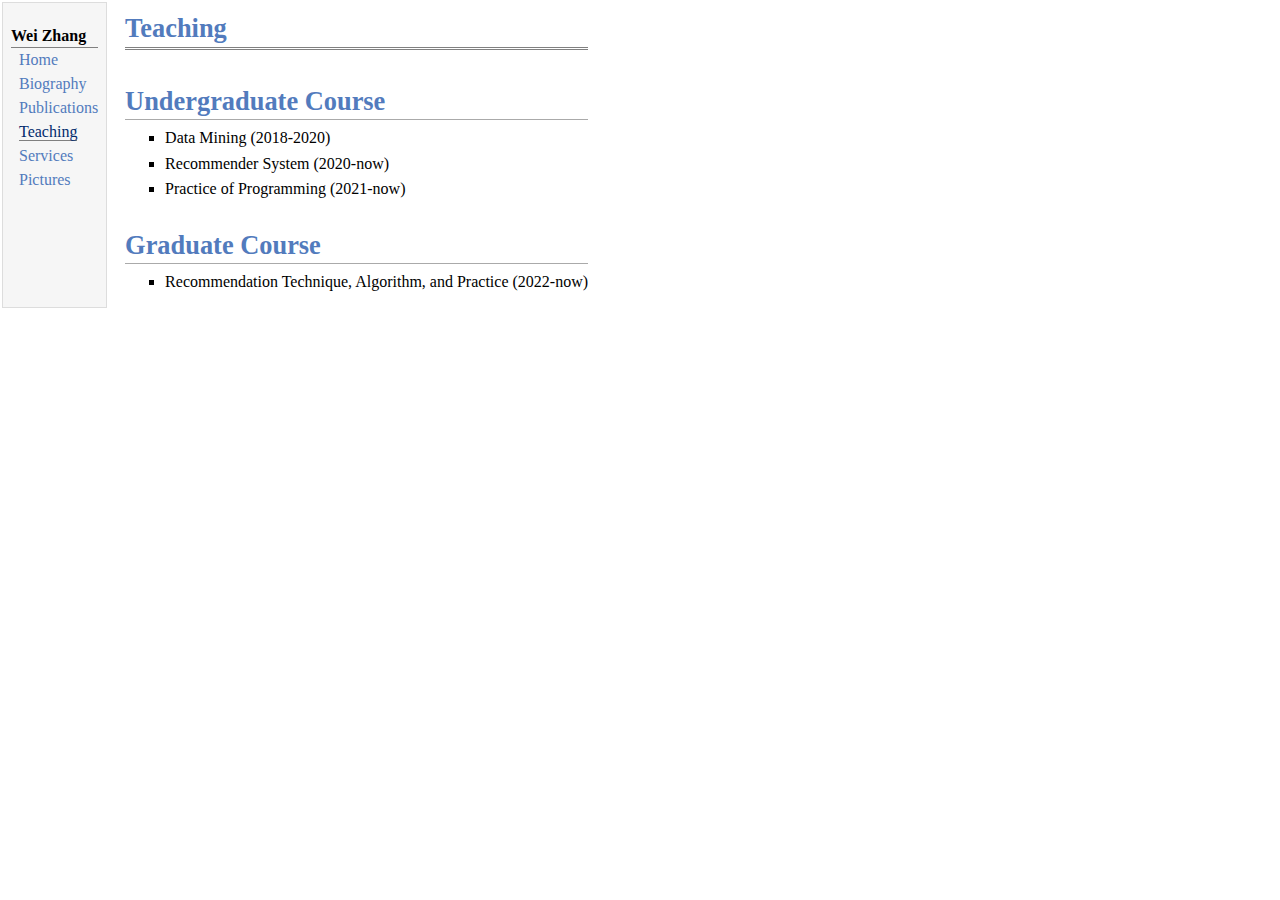
<file: teaching.html>
<!DOCTYPE html PUBLIC "-//W3C//DTD XHTML 1.1//EN"
  "http://www.w3.org/TR/xhtml11/DTD/xhtml11.dtd">
<html xmlns="http://www.w3.org/1999/xhtml" xml:lang="en">
<head>
<meta name="generator" content="jemdoc, see http://jemdoc.jaboc.net/" />
<meta http-equiv="Content-Type" content="text/html;charset=utf-8" />
<link rel="stylesheet" href="jemdoc.css" type="text/css" />
<title>Teaching</title>
</head>
<body>
<table summary="Table for page layout." id="tlayout">
<tr valign="top">
<td id="layout-menu">
<div class="menu-category">Wei Zhang</div>
<div class="menu-item"><a href="index.html">Home</a></div>
<div class="menu-item"><a href="biography.html">Biography</a></div>
<div class="menu-item"><a href="publications.html">Publications</a></div>
<div class="menu-item"><a href="teaching.html" class="current">Teaching</a></div>
<div class="menu-item"><a href="activities.html">Services</a></div>
<div class="menu-item"><a href="pictures.html">Pictures</a></div>
</td>
<td id="layout-content">
<div id="toptitle">
<h1>Teaching</h1>
</div>
<h1>Undergraduate Course</h1>
<ul>
<li><p>Data Mining (2018-2020)</p>
</li>
<li><p>Recommender System (2020-now)</p>
</li>
<li><p>Practice of Programming (2021-now)</p>
</li>
</ul>
<h1>Graduate Course</h1>
<ul>
<li><p>Recommendation Technique, Algorithm, and Practice (2022-now)</p>
</li>
</ul>
</td>
</tr>
</table>
</body>
</html>
</file>
<file: jemdoc.css>
/* Default css file for jemdoc. */

#myul {
    width: 60em; 
    padding-top: 0.0em;
    padding-left: 40px;
    background: white;
    text-align: justify;
    vertical-align: top;
    list-style-position: outside;
    list-style-type: square;
}

#myul1 {
    width:43.5em; 
    padding-top: 0.0em;
    padding-left: 40px;
    background: white;
    text-align: justify;
    vertical-align: top;
    list-style-position: outside;
    list-style-type: square;
}

#myul2 {
    width: 60.0em; 
    padding-top: 0.0em;
    padding-left: 20px;
    background: white;
    text-align: justify;
    vertical-align: top;
    list-style-position: outside;
    list-style-type: square;
}

table#tlayout {
    border: none;
    border-collapse: separate;
    background: white;
}

body {
	background: white;
	font-family: Georgia, serif;
	padding-bottom: 8px;
	margin: 0;
}

#layout-menu {
	background: #f6f6f6;
	border: 1px solid #dddddd;
	padding-top: 0.5em;
	padding-left: 8px;
	padding-right: 8px;
	font-size: 1.0em;
	width: auto;
	white-space: nowrap;
    text-align: left;
    vertical-align: top;
}

#layout-menu td {
	background: #f4f4f4;
    vertical-align: top;
}

#layout-content {
	padding-top: 0.0em;
	padding-left: 1.0em;
	padding-right: 1.0em;
    border: none;
    background: white;
    text-align: left;
    vertical-align: top;
}

#layout-menu a {
	line-height: 1.5em;
	margin-left: 0.5em;
}

tt {
    background: #ffffdd;
}

pre, tt {
	font-size: 90%;
	font-family: monaco, monospace;
}

a, a > tt {
	color: #224b8d;
	text-decoration: none;
}

a:hover {
	border-bottom: 1px gray dotted;
}

#layout-menu a.current:link, #layout-menu a.current:visited {
	color: #022b6d;
	border-bottom: 1px gray solid;
}
#layout-menu a:link, #layout-menu a:visited, #layout-menu a:hover {
	color: #527bbd;
	text-decoration: none;
}
#layout-menu a:hover {
	text-decoration: none;
}

div.menu-category {
	border-bottom: 1px solid gray;
	margin-top: 0.8em;
	padding-top: 0.2em;
	padding-bottom: 0.1em;
	font-weight: bold;
}

div.menu-item {
	padding-left: 16px;
	text-indent: -16px;
}

div#toptitle {
	padding-bottom: 0.2em;
	margin-bottom: 1.5em;
	border-bottom: 3px double gray;
}

/* Reduce space if we begin the page with a title. */
div#toptitle + h2, div#toptitle + h3 {
	margin-top: -0.7em;
}

div#subtitle {
	margin-top: 0.0em;
	margin-bottom: 0.0em;
	padding-top: 0em;
	padding-bottom: 0.1em;
}

em {
	font-style: italic;
}

strong {
	font-weight: bold;
}


h1, h2, h3 {
	color: #527bbd;
	margin-top: 0.7em;
	margin-bottom: 0.3em;
	padding-bottom: 0.2em;
	line-height: 1.0;
	padding-top: 0.5em;
	border-bottom: 1px solid #aaaaaa;
}

h1 {
	font-size: 165%;
}

h2 {
	padding-top: 0.8em;
	font-size: 125%;
}

h2 + h3 {
    padding-top: 0.2em;
}

h3 {
	font-size: 110%;
	border-bottom: none;
}

p {
	margin-top: 0.0em;
	margin-bottom: 0.8em;
	padding: 0;
	line-height: 1.3;
}

pre {
	padding: 0;
	margin: 0;
}

div#footer {
	font-size: small;
	border-top: 1px solid #c0c0c0;
	padding-top: 0.1em;
	margin-top: 4.0em;
	color: #c0c0c0;
}

div#footer a {
	color: #80a0b0;
}

div#footer-text {
	float: left;
	padding-bottom: 8px;
}

ul.outside  {
	list-style-position: outside;
}

ul, ol, dl {
	margin-top: 0.2em;
	padding-top: 0;
	margin-bottom: 0.8em;
}

dt {
	margin-top: 0.5em;
	margin-bottom: 0;
}

dl {
	margin-left: 20px;
}

dd {
	color: #222222;
}

dd > *:first-child {
	margin-top: 0;
}

ul {
	list-style-position: outside;
	list-style-type: square;
}

p + ul, p + ol {
	margin-top: -0.5em;
}

li ul, li ol {
	margin-top: -0.3em;
}

ol {
	list-style-position: outside;
	list-style-type: decimal;
}

li p, dd p {
	margin-bottom: 0.3em;
}


ol ol {
	list-style-type: lower-alpha;
}

ol ol ol {
	list-style-type: lower-roman;
}

p + div.codeblock {
	margin-top: -0.6em;
}

div.codeblock, div.infoblock {
	margin-right: 0%;
	margin-top: 1.2em;
	margin-bottom: 1.3em;
}

div.blocktitle {
	font-weight: bold;
	color: #cd7b62;
	margin-top: 1.2em;
	margin-bottom: 0.1em;
}

div.blockcontent {
	border: 1px solid silver;
	padding: 0.3em 0.5em;
}

div.infoblock > div.blockcontent {
	background: #ffffee;
}

div.blockcontent p + ul, div.blockcontent p + ol {
	margin-top: 0.4em;
}

div.infoblock p {
	margin-bottom: 0em;
}

div.infoblock li p, div.infoblock dd p {
	margin-bottom: 0.5em;
}

div.infoblock p + p {
	margin-top: 0.8em;
}

div.codeblock > div.blockcontent {
	background: #f6f6f6;
}

span.pycommand {
	color: #000070;
}

span.statement {
	color: #008800;
}
span.builtin {
	color: #000088;
}
span.special {
	color: #990000;
}
span.operator {
	color: #880000;
}
span.error {
	color: #aa0000;
}
span.comment, span.comment > *, span.string, span.string > * {
	color: #606060;
}

@media print {
	#layout-menu { display: none; }
}

#fwtitle {
	margin: 2px;
}

#fwtitle #toptitle {
	padding-left: 0.5em;
	margin-bottom: 0.5em;
}

#layout-content h1:first-child, #layout-content h2:first-child, #layout-content h3:first-child {
	margin-top: -0.7em;
}

div#toptitle h1, #layout-content div#toptitle h1 {
	margin-bottom: 0.0em;
	padding-bottom: 0.1em;
	padding-top: 0;
	margin-top: 0.5em;
	border-bottom: none;
}

img.eq {
	padding: 0;
	padding-left: 0.1em;
	padding-right: 0.1em;
	margin: 0;
}

img.eqwl {
	padding-left: 2em;
	padding-top: 0.6em;
	padding-bottom: 0.2em;
	margin: 0;
}

table {
    border: 2px solid black;
    border-collapse: collapse;
}

td {
    padding: 2px;
    padding-left: 0.5em;
    padding-right: 0.5em;
    text-align: center;
    border: 1px solid gray;
}

table + table {
    margin-top: 1em;
}

tr.heading {
    font-weight: bold;
    border-bottom: 2px solid black;
}

img {
    border: none;
}

table.imgtable, table.imgtable td {
    border: none;
    text-align: left;
}
Status API Training Shop Blog About
</file>
